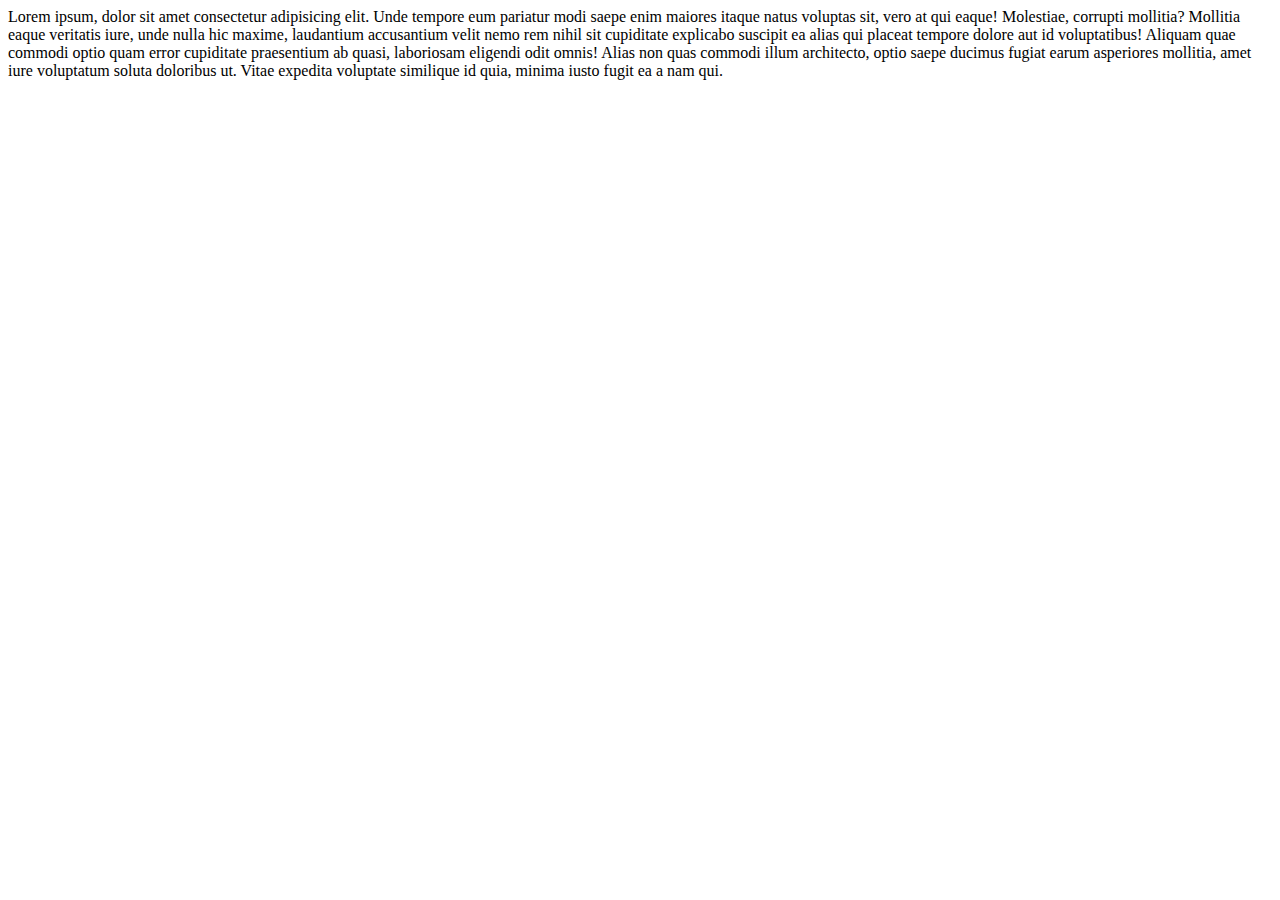
<file: index.html>
<!DOCTYPE html>
<html lang="en">
<head>
    <meta charset="UTF-8">
    <meta name="viewport" content="width=device-width, initial-scale=1.0">
    <title>Work</title>
    <style>
        input:focus{
            background-color: blue;
        }
        :target{
            border: 2px solid green;
            background-color: yellow;
        }
    </style>
    <link href="https://cdn.jsdelivr.net/npm/bootstrap@5.3.2/dist/css/bootstrap.min.css" rel="stylesheet" integrity="sha384-T3c6CoIi6uLrA9TneNEoa7RxnatzjcDSCmG1MXxSR1GAsXEV/Dwwykc2MPK8M2HN" crossorigin="anonymous">
    <script src="https://cdn.jsdelivr.net/npm/bootstrap@5.3.2/dist/js/bootstrap.bundle.min.js" integrity="sha384-C6RzsynM9kWDrMNeT87bh95OGNyZPhcTNXj1NW7RuBCsyN/o0jlpcV8Qyq46cDfL" crossorigin="anonymous"></script>
</head>
<body>
   <div class="container-fluid">
    Lorem ipsum, dolor sit amet consectetur adipisicing elit. Unde tempore eum pariatur modi saepe enim maiores itaque natus voluptas sit, vero at qui eaque! Molestiae, corrupti mollitia? Mollitia eaque veritatis iure, unde nulla hic maxime, laudantium accusantium velit nemo rem nihil sit cupiditate explicabo suscipit ea alias qui placeat tempore dolore aut id voluptatibus! Aliquam quae commodi optio quam error cupiditate praesentium ab quasi, laboriosam eligendi odit omnis! Alias non quas commodi illum architecto, optio saepe ducimus fugiat earum asperiores mollitia, amet iure voluptatum soluta doloribus ut. Vitae expedita voluptate similique id quia, minima iusto fugit ea a nam qui.
   </div>
    

</body>
</html>
</file>
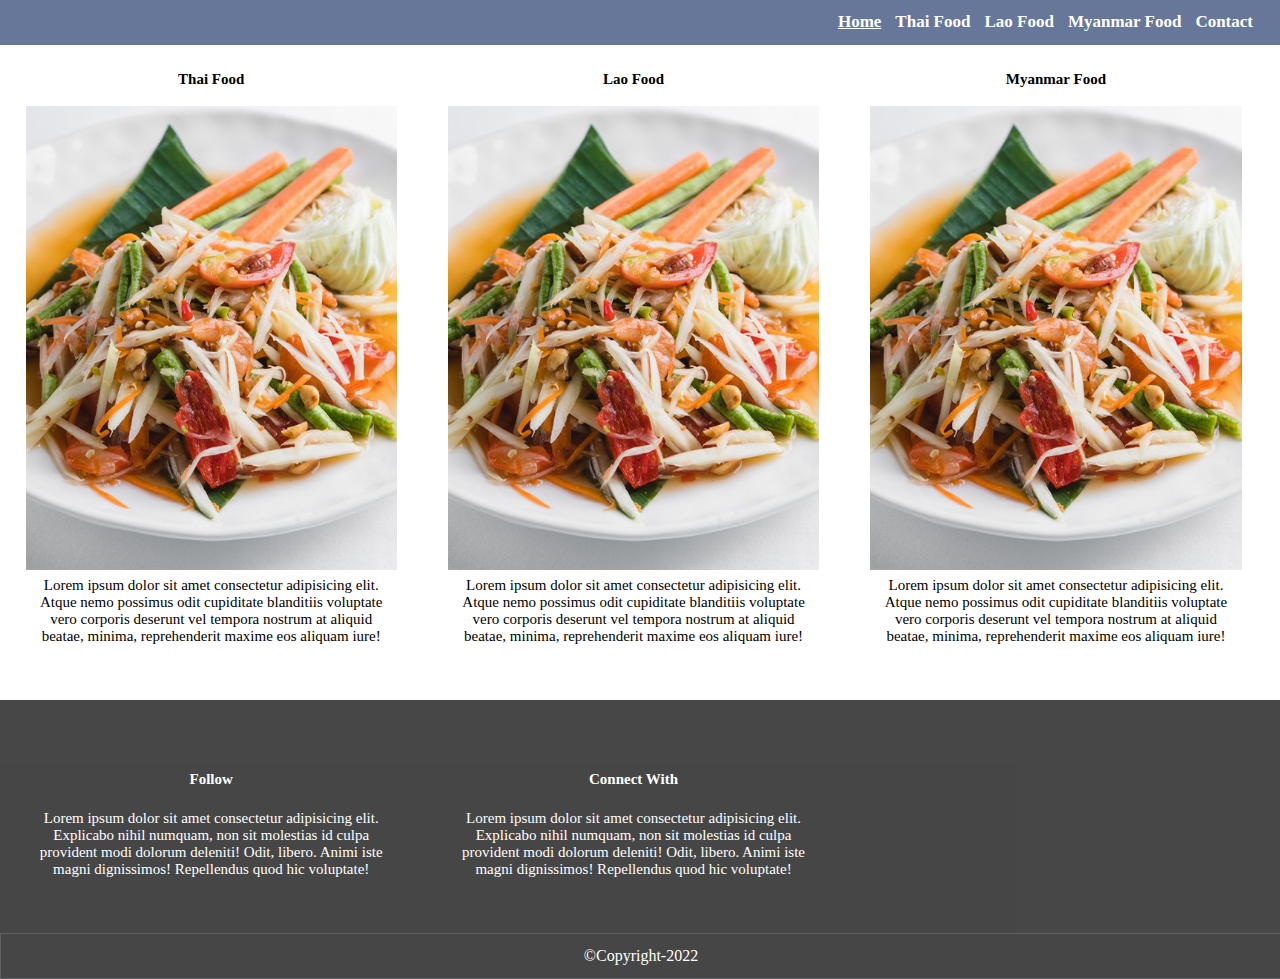
<file: 04_food_student.html>
<!DOCTYPE html>
<html lang="en">
<head>
    <meta charset="UTF-8">
    <meta http-equiv="X-UA-Compatible" content="IE=edge">
    <meta name="viewport" content="width=device-width, initial-scale=1.0">
    <title>Food Website</title>
    <link rel="stylesheet" href="04_style_student.css">
</head>
<body>
    <header>
        <nav>
            <ul>
                <li><a href="#" class="active">Home</a></li>
                <li><a href="#">Thai Food</a></li>
                <li><a href="#">Lao Food</a></li>
                <li><a href="#">Myanmar Food</a></li>
                <li><a href="#">Contact</a></li>
            </ul>
        </nav>
    </header>
    <div class="doc"></div>
    <section>
        <h1>Thai Food</h1>
        <img src="04_Som_Tum.jpg">
        <p>Lorem ipsum dolor sit amet consectetur adipisicing elit. Atque nemo possimus odit cupiditate blanditiis voluptate vero corporis deserunt vel tempora nostrum at aliquid beatae, minima, reprehenderit maxime eos aliquam iure!</p>
    </section>
    <section>
        <h1>Lao Food</h1>
        <img src="04_Som_Tum.jpg">
        <p>Lorem ipsum dolor sit amet consectetur adipisicing elit. Atque nemo possimus odit cupiditate blanditiis voluptate vero corporis deserunt vel tempora nostrum at aliquid beatae, minima, reprehenderit maxime eos aliquam iure!</p>
    </section>
    <section>
        <h1>Myanmar Food</h1>
        <img src="04_Som_Tum.jpg">
        <p>Lorem ipsum dolor sit amet consectetur adipisicing elit. Atque nemo possimus odit cupiditate blanditiis voluptate vero corporis deserunt vel tempora nostrum at aliquid beatae, minima, reprehenderit maxime eos aliquam iure!</p>
    </section>
    <div class="clear"></div>
    <footer>
        <section>
            <h1><b>Follow</b></h1>
            <p>Lorem ipsum dolor sit amet consectetur adipisicing elit. Explicabo nihil numquam, non sit molestias id culpa provident modi dolorum deleniti! Odit, libero. Animi iste magni dignissimos! Repellendus quod hic voluptate!</p>            
        </section>
        <section>
            <h1><b>Connect With</b></h1>
            <p>Lorem ipsum dolor sit amet consectetur adipisicing elit. Explicabo nihil numquam, non sit molestias id culpa provident modi dolorum deleniti! Odit, libero. Animi iste magni dignissimos! Repellendus quod hic voluptate!</p>            
        </section>
    </footer>
    <footer class="second">
        <p>&copy;Copyright-2022</p>
    </footer>
</body>
</html>
</file>
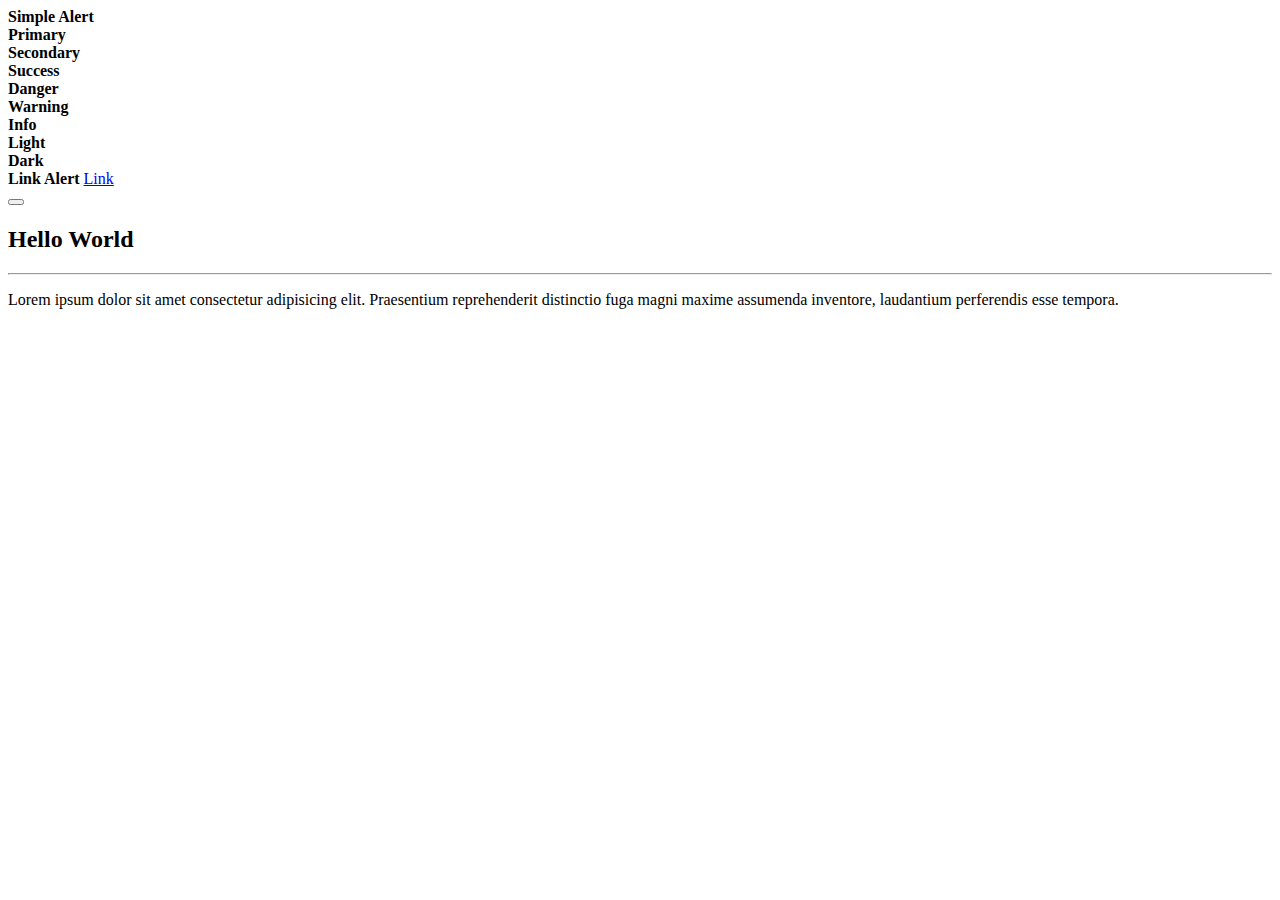
<file: 13.Alert.html>
<!DOCTYPE html>
<html lang="en">
<head>
    <meta charset="UTF-8">
    <meta name="viewport" content="width=device-width, initial-scale=1.0">
    <title>Alert</title>
    <link href="https://cdn.jsdelivr.net/npm/bootstrap@5.1.0/dist/css/bootstrap.min.css" rel="stylesheet" integrity="sha384-KyZXEAg3QhqLMpG8r+8fhAXLRk2vvoC2f3B09zVXn8CA5QIVfZOJ3BCsw2P0p/We" crossorigin="anonymous">
    <script src="https://cdn.jsdelivr.net/npm/bootstrap@5.1.0/dist/js/bootstrap.bundle.min.js" integrity="sha384-U1DAWAznBHeqEIlVSCgzq+c9gqGAJn5c/t99JyeKa9xxaYpSvHU5awsuZVVFIhvj" crossorigin="anonymous"></script>
</head>
<body>
    <div class="container">
        <!-- การสร้าง Alert -->
        <div class="alert">
            <strong>Simple Alert</strong>
        </div>

        <!-- กำหนดสีของ Alert -->
        <div class="alert alert-primary">
            <strong>Primary</strong>
        </div>
        <div class="alert alert-secondary">
            <strong>Secondary</strong>
        </div>
        <div class="alert alert-success">
            <strong>Success</strong>
        </div>
        <div class="alert alert-danger">
            <strong>Danger</strong>
        </div>
        <div class="alert alert-warning">
            <strong>Warning</strong>
        </div>
        <div class="alert alert-info">
            <strong>Info</strong>
        </div>
        <div class="alert alert-light">
            <strong>Light</strong>
        </div>
        <div class="alert alert-dark">
            <strong>Dark</strong>
        </div>

        <!-- Link Alert -->
        <div class="alert-success">
            <strong>Link Alert</strong>
            <a href="#" class="alert-link">Link</a>
        </div>

        <!-- การปิด Alert -->
        <div class="alert alert-success alert-dismissible">  
            <button class="btn-close" data-bs-dismiss="alert"></button>          
            <h2 class="alert-heading">Hello World</h2>
            <hr>
            <p>Lorem ipsum dolor sit amet consectetur adipisicing elit. Praesentium reprehenderit distinctio fuga magni maxime assumenda inventore, laudantium perferendis esse tempora.</p>
        </div>
    </div>
</body>
</html>
</file>
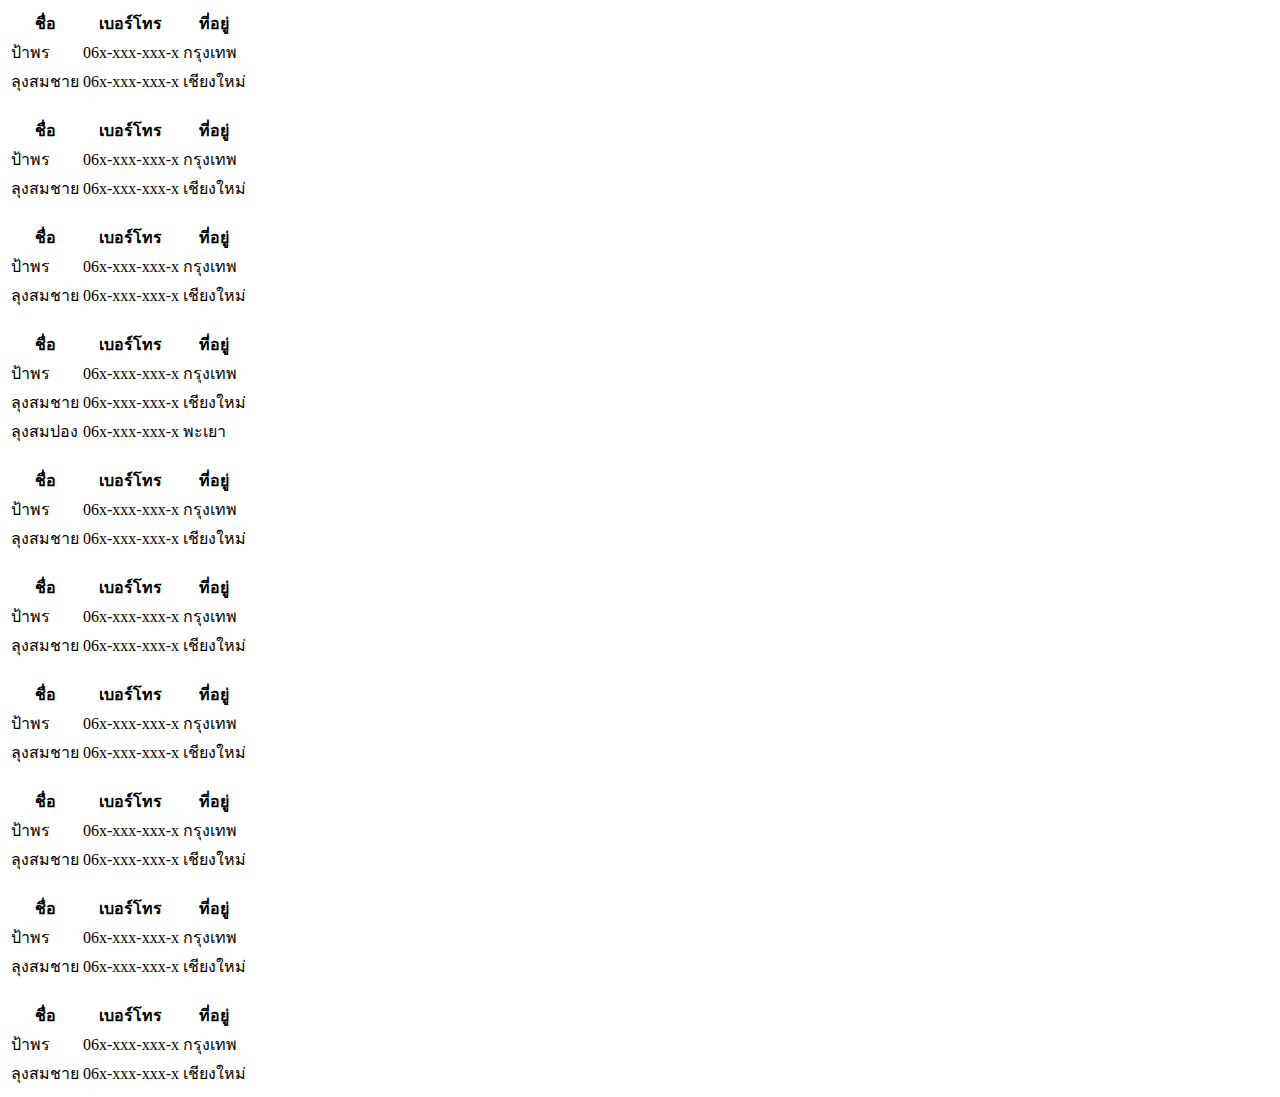
<file: 15.Table.html>
<!DOCTYPE html>
<html lang="en">
<head>
    <meta charset="UTF-8">
    <meta name="viewport" content="width=device-width, initial-scale=1.0">
    <title>Table</title>
    <link href="https://cdn.jsdelivr.net/npm/bootstrap@5.1.0/dist/css/bootstrap.min.css" rel="stylesheet" integrity="sha384-KyZXEAg3QhqLMpG8r+8fhAXLRk2vvoC2f3B09zVXn8CA5QIVfZOJ3BCsw2P0p/We" crossorigin="anonymous">
    <script src="https://cdn.jsdelivr.net/npm/bootstrap@5.1.0/dist/js/bootstrap.bundle.min.js" integrity="sha384-U1DAWAznBHeqEIlVSCgzq+c9gqGAJn5c/t99JyeKa9xxaYpSvHU5awsuZVVFIhvj" crossorigin="anonymous"></script>
</head>
<body>
    <div class="container">
        <!-- การสร้างตาราง -->
        <table class="table">
            <thead>
                <tr>
                    <th>ชื่อ</th>
                    <th>เบอร์โทร</th>
                    <th>ที่อยู่</th>
                </tr>
            </thead>
            <tbody>
                <tr>
                    <td>ป้าพร</td>
                    <td>06x-xxx-xxx-x</td>
                    <td>กรุงเทพ</td>
                </tr>
                <tr>
                    <td>ลุงสมชาย</td>
                    <td>06x-xxx-xxx-x</td>
                    <td>เชียงใหม่</td>
                </tr>
            </tbody>
        </table>
        <br>
        <!-- Dark / Light -->
        <table class="table table-dark">
            <thead>
                <tr>
                    <th>ชื่อ</th>
                    <th>เบอร์โทร</th>
                    <th>ที่อยู่</th>
                </tr>
            </thead>
            <tbody>
                <tr>
                    <td>ป้าพร</td>
                    <td>06x-xxx-xxx-x</td>
                    <td>กรุงเทพ</td>
                </tr>
                <tr>
                    <td>ลุงสมชาย</td>
                    <td>06x-xxx-xxx-x</td>
                    <td>เชียงใหม่</td>
                </tr>
            </tbody>
        </table>
        <br>
        <!-- กำหนดหัวตาราง -->
        <table class="table">
            <thead class="table-danger">
                <tr>
                    <th>ชื่อ</th>
                    <th>เบอร์โทร</th>
                    <th>ที่อยู่</th>
                </tr>
            </thead>
            <tbody>
                <tr>
                    <td>ป้าพร</td>
                    <td>06x-xxx-xxx-x</td>
                    <td>กรุงเทพ</td>
                </tr>
                <tr>
                    <td>ลุงสมชาย</td>
                    <td>06x-xxx-xxx-x</td>
                    <td>เชียงใหม่</td>
                </tr>
            </tbody>
        </table>
        <br>
        <!-- Striped  -->
        <table class="table table-striped">
            <thead>
                <tr>
                    <th>ชื่อ</th>
                    <th>เบอร์โทร</th>
                    <th>ที่อยู่</th>
                </tr>
            </thead>
            <tbody>
                <tr>
                    <td>ป้าพร</td>
                    <td>06x-xxx-xxx-x</td>
                    <td>กรุงเทพ</td>
                </tr>
                <tr>
                    <td>ลุงสมชาย</td>
                    <td>06x-xxx-xxx-x</td>
                    <td>เชียงใหม่</td>
                </tr>
                <tr>
                    <td>ลุงสมปอง</td>
                    <td>06x-xxx-xxx-x</td>
                    <td>พะเยา</td>
                </tr>
            </tbody>
        </table>
        <br>
        <!-- Bordered -->
        <table class="table table-bordered">
            <thead>
                <tr>
                    <th>ชื่อ</th>
                    <th>เบอร์โทร</th>
                    <th>ที่อยู่</th>
                </tr>
            </thead>
            <tbody>
                <tr>
                    <td>ป้าพร</td>
                    <td>06x-xxx-xxx-x</td>
                    <td>กรุงเทพ</td>
                </tr>
                <tr>
                    <td>ลุงสมชาย</td>
                    <td>06x-xxx-xxx-x</td>
                    <td>เชียงใหม่</td>
                </tr>
            </tbody>
        </table>
        <br>
        <!-- Borderless -->
        <table class="table table-borderless">
            <thead>
                <tr>
                    <th>ชื่อ</th>
                    <th>เบอร์โทร</th>
                    <th>ที่อยู่</th>
                </tr>
            </thead>
            <tbody>
                <tr>
                    <td>ป้าพร</td>
                    <td>06x-xxx-xxx-x</td>
                    <td>กรุงเทพ</td>
                </tr>
                <tr>
                    <td>ลุงสมชาย</td>
                    <td>06x-xxx-xxx-x</td>
                    <td>เชียงใหม่</td>
                </tr>
            </tbody>
        </table>
        <br>
        <!-- Hover -->
        <table  class="table table-hover">
            <thead>
                <tr>
                    <th>ชื่อ</th>
                    <th>เบอร์โทร</th>
                    <th>ที่อยู่</th>
                </tr>
            </thead>
            <tbody>
                <tr>
                    <td>ป้าพร</td>
                    <td>06x-xxx-xxx-x</td>
                    <td>กรุงเทพ</td>
                </tr>
                <tr>
                    <td>ลุงสมชาย</td>
                    <td>06x-xxx-xxx-x</td>
                    <td>เชียงใหม่</td>
                </tr>
            </tbody>
        </table>
        <br>
        <!-- กำหนดสีของแถว -->
        <table class="table table-bordered">
            <thead>
                <tr>
                    <th>ชื่อ</th>
                    <th>เบอร์โทร</th>
                    <th>ที่อยู่</th>
                </tr>
            </thead>
            <tbody>
                <tr class="table-danger">
                    <td>ป้าพร</td>
                    <td>06x-xxx-xxx-x</td>
                    <td>กรุงเทพ</td>
                </tr>
                <tr class="table-success">
                    <td>ลุงสมชาย</td>
                    <td>06x-xxx-xxx-x</td>
                    <td>เชียงใหม่</td>
                </tr>
            </tbody>
        </table>
        <br>
        <!-- Small Table -->
        <table class="table table-sm table-hover">
            <thead>
                <tr>
                    <th>ชื่อ</th>
                    <th>เบอร์โทร</th>
                    <th>ที่อยู่</th>
                </tr>
            </thead>
            <tbody>
                <tr>
                    <td>ป้าพร</td>
                    <td>06x-xxx-xxx-x</td>
                    <td>กรุงเทพ</td>
                </tr>
                <tr>
                    <td>ลุงสมชาย</td>
                    <td>06x-xxx-xxx-x</td>
                    <td>เชียงใหม่</td>
                </tr>
            </tbody>
        </table>
        <br>
        <!-- Responsive Table  -->
        <div class="table-responsive">
            <table class="table">
                <thead>
                    <tr>
                        <th>ชื่อ</th>
                        <th>เบอร์โทร</th>
                        <th>ที่อยู่</th>
                    </tr>
                </thead>
                <tbody>
                    <tr>
                        <td>ป้าพร</td>
                        <td>06x-xxx-xxx-x</td>
                        <td>กรุงเทพ</td>
                    </tr>
                    <tr>
                        <td>ลุงสมชาย</td>
                        <td>06x-xxx-xxx-x</td>
                        <td>เชียงใหม่</td>
                    </tr>
                </tbody>
            </table>
        </div>
    </div>
</body>
</html>
</file>
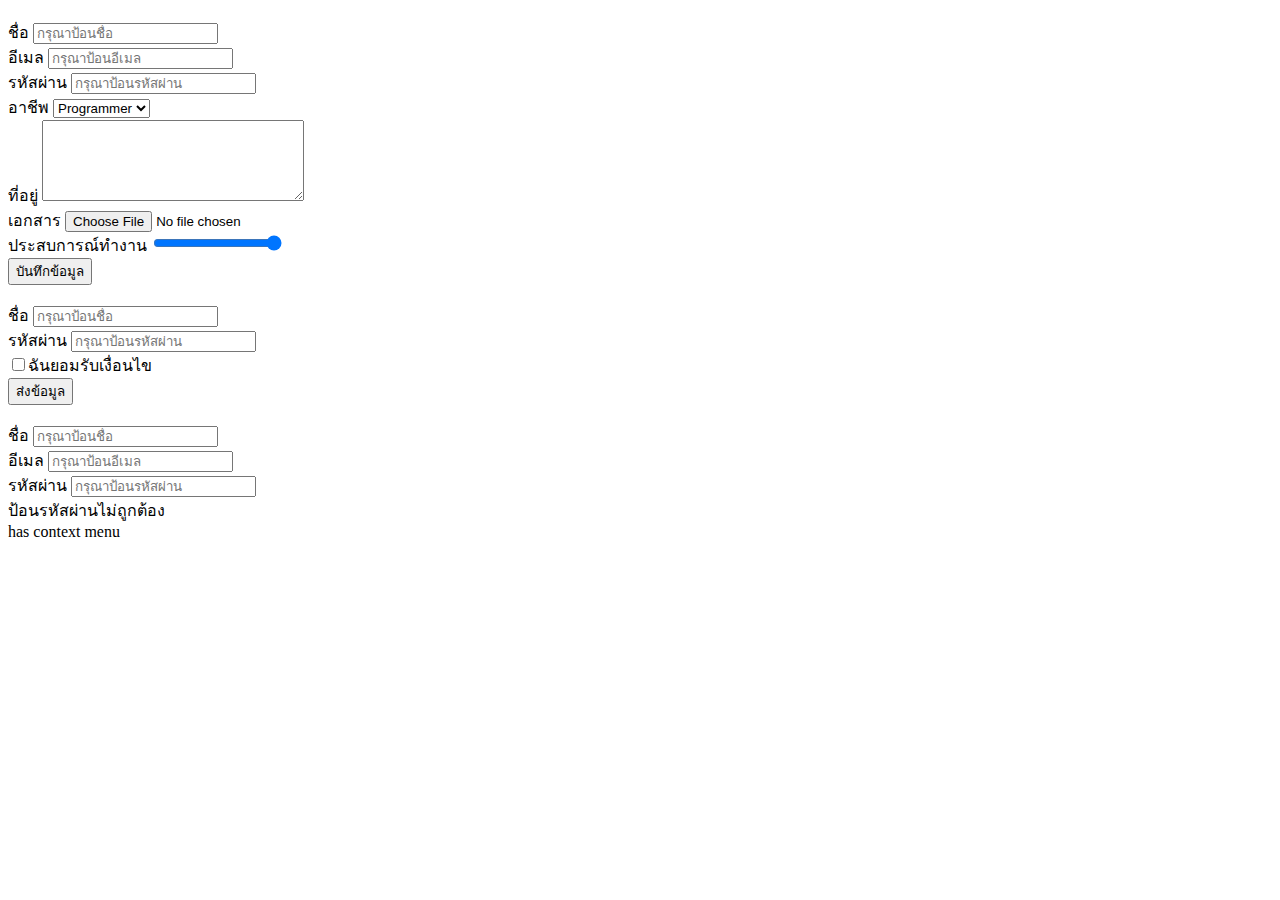
<file: 17.Form.html>
<!DOCTYPE html>
<html lang="en">
<head>
    <meta charset="UTF-8">
    <meta name="viewport" content="width=device-width, initial-scale=1.0">
    <title>Form</title>
    <link href="https://cdn.jsdelivr.net/npm/bootstrap@5.1.0/dist/css/bootstrap.min.css" rel="stylesheet" integrity="sha384-KyZXEAg3QhqLMpG8r+8fhAXLRk2vvoC2f3B09zVXn8CA5QIVfZOJ3BCsw2P0p/We" crossorigin="anonymous">
    <script src="https://cdn.jsdelivr.net/npm/bootstrap@5.1.0/dist/js/bootstrap.bundle.min.js" integrity="sha384-U1DAWAznBHeqEIlVSCgzq+c9gqGAJn5c/t99JyeKa9xxaYpSvHU5awsuZVVFIhvj" crossorigin="anonymous"></script>
</head>
<body>
    <div class="container" style="margin-top: 20px;">
        <form>
            <!-- Text Field -->
            <div class="mb-3">
                <label for="name" class="form-label">ชื่อ</label>
                <input id="name" type="text" placeholder="กรุณาป้อนชื่อ" class="form-control">
            </div>
            <div class="mb-3">
                <label for="email" class="form-label">อีเมล</label>
                <input id="email" type="email" placeholder="กรุณาป้อนอีเมล" class="form-control">
            </div>
            <div class="mb-3">
                <label for="password" class="form-label">รหัสผ่าน</label>
                <input id="password" type="password" placeholder="กรุณาป้อนรหัสผ่าน" class="form-control">
            </div>
            <!-- Select -->
            <div class="mb-3">
                <label for="job" class="form-label">อาชีพ</label>
                <select name="job" class="form-select">
                    <option>Programmer</option>
                    <option>Developer</option>
                    <option>อาจารย์</option>
                    <option>ทนายความ</option>
                </select>
            </div>
            <!-- TextArea -->
            <div class="mb-3">
                <label class="form-label">ที่อยู่</label>
                <textarea class="form-control" cols="30" rows="5"></textarea>
            </div>
            <!-- File -->
            <div class="mb-3">
                <label class="form-label">เอกสาร</label>
                <input type="file" class="form-control">
            </div>
            <!-- Range -->
            <div>
                <label class="mb-3">ประสบการณ์ทำงาน</label>
                <input type="range" min="1"  max="5" value="5" class="form-range">
            </div>
            <input type="submit" name="" id="" value="บันทึกข้อมูล" class="btn btn-success">
        </form>
        <br>
        <!-- Form Check -->
        <form>
            <div class="mb-3">
                <label class="form-label">ชื่อ</label>
                <input type="text" placeholder="กรุณาป้อนชื่อ" class="form-control">
            </div>
            <div>
                <label class="form-label">รหัสผ่าน</label>
                <input type="password" placeholder="กรุณาป้อนรหัสผ่าน" class="form-control">
            </div>
            <div class="form-check">
                <label>
                    <input type="checkbox" name="" class="form-check-input">ฉันยอมรับเงื่อนไข
                </label>
            </div>
            <button class="btn btn-danger">ส่งข้อมูล</button>
        </form>
        <br>
        <!-- Validation -->
        <div class="mb-3">
            <label for="name" class="form-label">ชื่อ</label>
            <input type="text" placeholder="กรุณาป้อนชื่อ" class="form-control is-valid">
        </div>
        <div class="mb-3">
            <label for="email" class="form-label">อีเมล</label>
            <input type="email" placeholder="กรุณาป้อนอีเมล" class="form-control is-invalid">
        </div>
        <div class="mb-3">
            <label for="password" class="form-label">รหัสผ่าน</label>
            <input type="password" placeholder="กรุณาป้อนรหัสผ่าน" class="form-control is-invalid">
            <div class="invalid-feedback">ป้อนรหัสผ่านไม่ถูกต้อง</div>
        </div>
    </div>
</body>
</html>
 
has context menu
</file>
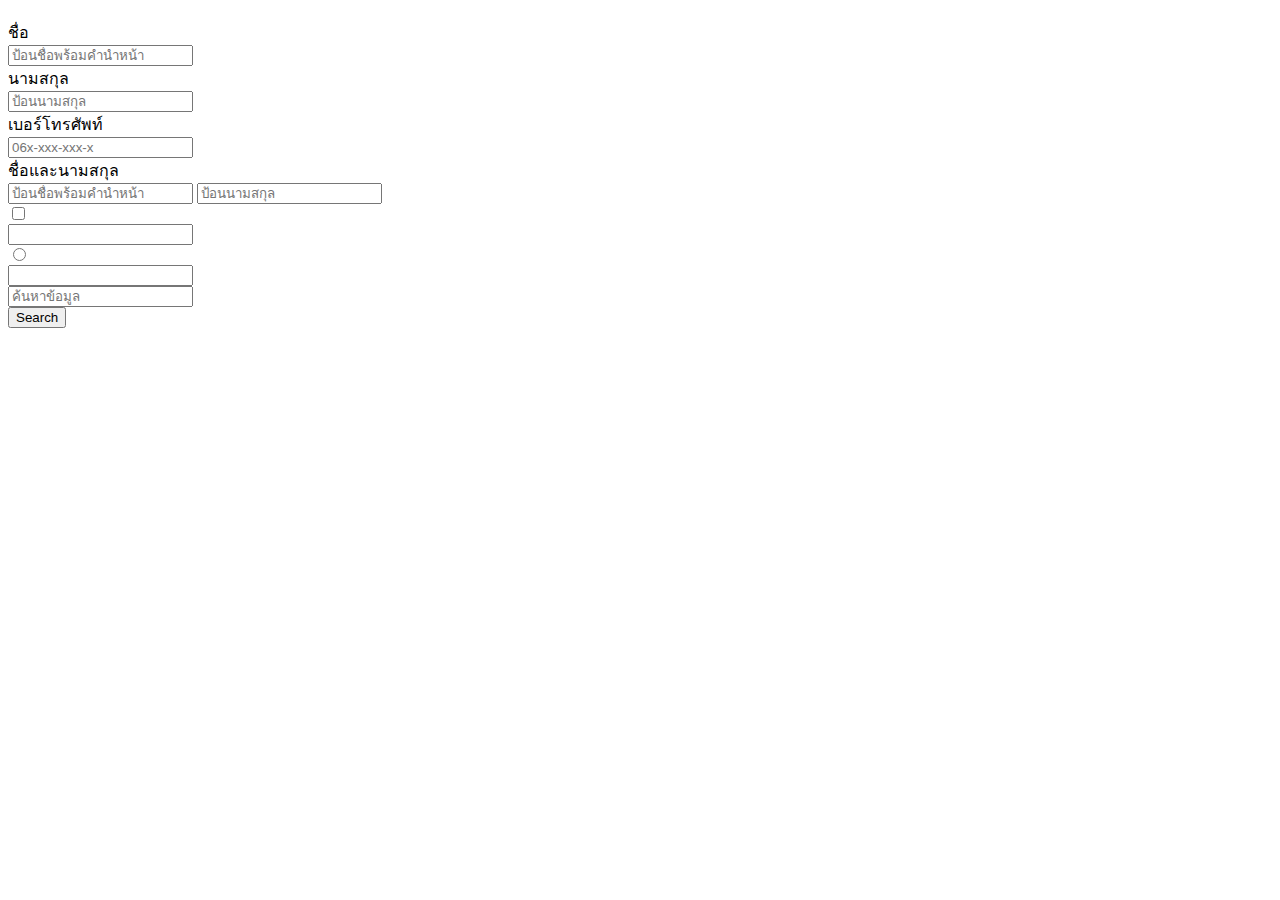
<file: 18.InputGroup.html>
<!DOCTYPE html>
<html lang="en">
<head>
    <meta charset="UTF-8">
    <meta name="viewport" content="width=device-width, initial-scale=1.0">
    <title>Input Group</title>
    <link href="https://cdn.jsdelivr.net/npm/bootstrap@5.1.0/dist/css/bootstrap.min.css" rel="stylesheet" integrity="sha384-KyZXEAg3QhqLMpG8r+8fhAXLRk2vvoC2f3B09zVXn8CA5QIVfZOJ3BCsw2P0p/We" crossorigin="anonymous">
    <script src="https://cdn.jsdelivr.net/npm/bootstrap@5.1.0/dist/js/bootstrap.bundle.min.js" integrity="sha384-U1DAWAznBHeqEIlVSCgzq+c9gqGAJn5c/t99JyeKa9xxaYpSvHU5awsuZVVFIhvj" crossorigin="anonymous"></script>  
</head>
<body>
    <div class="container" style="margin-top: 20px;">
        
        <!-- Text Field -->
        <div class="input-group mb-3">
            <div class="input-group-prepend"><span class="input-group-text">ชื่อ</span></div>
            <input type="text" placeholder="ป้อนชื่อพร้อมคำนำหน้า" class="form-control">
          
            
        </div>
        <div class="input-group mb-3">
            <div class="input-group-prepend"><span class="input-group-text">นามสกุล</span></div>
            <input type="text" placeholder="ป้อนนามสกุล" class="form-control">
        </div>
        <div class="input-group mb-3">
            <div class="input-group -prepend"><span class="input-group-text">เบอร์โทรศัพท์</span></div>
            <input type="tel" placeholder="06x-xxx-xxx-x" class="form-control">
        </div>
        <!-- Multiple TextField -->
        <div class="input-group mb-3">
            <div class="input-group-prepend">
                <span class="input-group-text">ชื่อและนามสกุล</span>
            </div>
            <input type="text" placeholder="ป้อนชื่อพร้อมคำนำหน้า" class="form-control">
            <input type="text" placeholder="ป้อนนามสกุล" class="form-control">
        </div>
        <!-- Checkbox -->
        <div class="input-group mb-3">
            <div class="input-group-text">
                <input type="checkbox">
            </div>
            <input type="text" class="form-control">
        </div>
        <!-- Radio-->
        <div class="input-group mb-3">
            <div class="input-group-text">
                <input type="radio">
            </div>
            <input type="text" class="form-control">
        </div>
        <!-- Button-->
        <div class="input-group mb-3">
            <input type="text" placeholder="ค้นหาข้อมูล" class="form-control">
            <div class="input-group-prepend">
                <button class="btn btn-success">Search</button>
            </div>
        </div>
    </div>
</body>
</html>
</file>
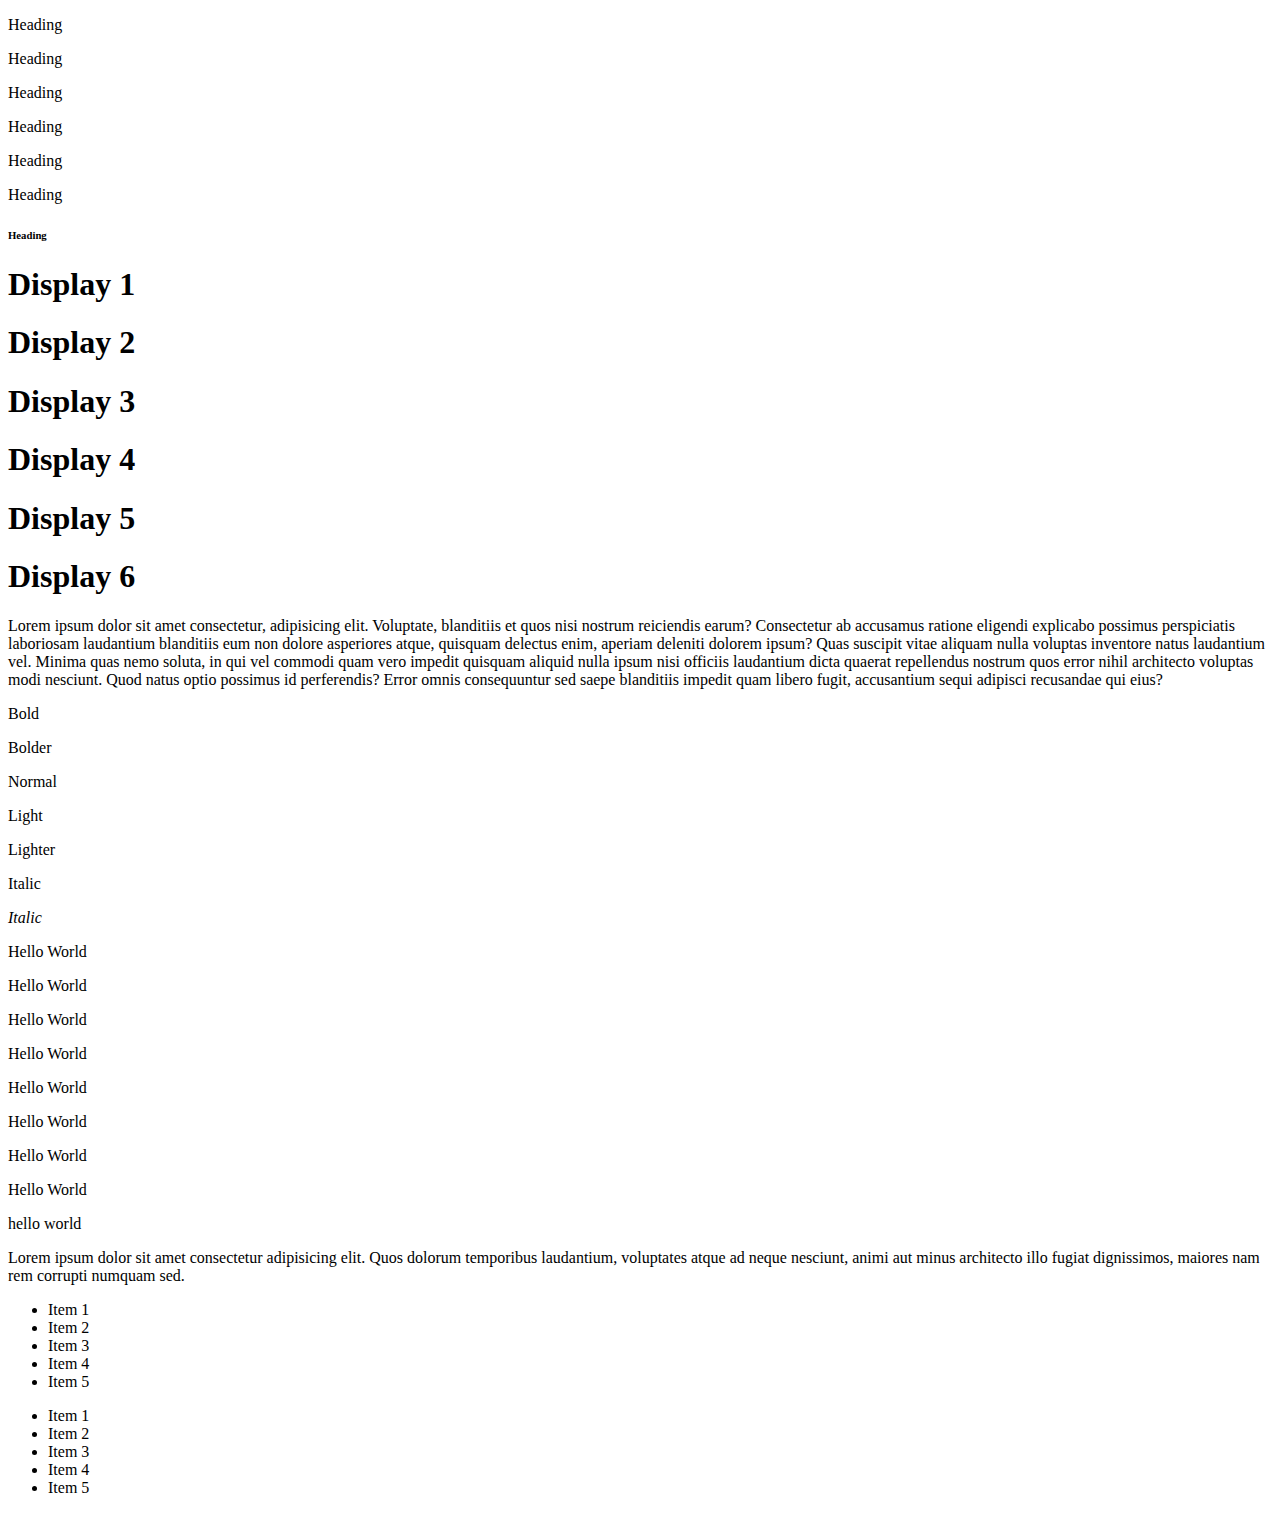
<file: 1_Typography.html>
<!DOCTYPE html>
<html lang="en">
<head>
    <meta charset="UTF-8">
    <meta name="viewport" content="width=device-width, initial-scale=1.0">
    <title>Typography</title>
    <link href="https://cdn.jsdelivr.net/npm/bootstrap@5.1.0/dist/css/bootstrap.min.css" rel="stylesheet" integrity="sha384-KyZXEAg3QhqLMpG8r+8fhAXLRk2vvoC2f3B09zVXn8CA5QIVfZOJ3BCsw2P0p/We" crossorigin="anonymous">
    <script src="https://cdn.jsdelivr.net/npm/bootstrap@5.1.0/dist/js/bootstrap.bundle.min.js" integrity="sha384-U1DAWAznBHeqEIlVSCgzq+c9gqGAJn5c/t99JyeKa9xxaYpSvHU5awsuZVVFIhvj" crossorigin="anonymous"></script>
</head>
<body>
    <div class="container">
        <!-- ทำให้ p เป็น h1-h6 -->
        <p class="h1">Heading</p>
        <p class="h2">Heading</p>
        <p class="h3">Heading</p>
        <p class="h4">Heading</p>
        <p class="h5">Heading</p>
        <p class="h6">Heading</p>
        <h6>Heading</h6>

        <!-- Display Heading -->
        <h1 class="display-1">Display 1</h1>
        <h1 class="display-2">Display 2</h1>
        <h1 class="display-3">Display 3</h1>
        <h1 class="display-4">Display 4</h1>
        <h1 class="display-5">Display 5</h1>
        <h1 class="display-6">Display 6</h1>

        <!-- lead -->
       <p class="lead">Lorem ipsum dolor sit amet consectetur, adipisicing elit. Voluptate, blanditiis et quos 
           nisi nostrum reiciendis earum? Consectetur ab accusamus ratione eligendi explicabo possimus 
           perspiciatis laboriosam laudantium blanditiis eum non dolore asperiores atque, quisquam delectus enim, 
           aperiam deleniti dolorem ipsum? Quas suscipit vitae aliquam nulla voluptas inventore natus laudantium vel.
            Minima quas nemo soluta, in qui vel commodi quam vero impedit quisquam aliquid nulla 
            ipsum nisi officiis laudantium dicta quaerat repellendus nostrum quos error nihil architecto 
            voluptas modi nesciunt. Quod natus optio possimus id perferendis? Error omnis consequuntur 
           sed saepe blanditiis impedit quam libero fugit, 
           accusantium sequi adipisci recusandae qui eius?
        </p>

        <!-- กำหนดความหนาของข้อความ -->
        <p class="fw-bold">Bold</p>
        <p class="fw-bolder">Bolder</p>
        <p class="fw-normal">Normal</p>
        <p class="fw-light">Light</p>
        <p class="fw-lighter">Lighter</p>
        <p class="fst-italic">Italic</p>
        <i>Italic</i>

        

         <!-- กำหนดขนาดข้อความ -->
         <p class="fs-1">Hello World</p>
         <p class="fs-2">Hello World</p>
         <p class="fs-3">Hello World</p>
         <p class="fs-4">Hello World</p>
         <p class="fs-5">Hello World</p>
         <p class="fs-6">Hello World</p>


         <!-- กำหนดรูปแบบข้อความ -->
        <p class="text-uppercase">Hello World</p>
        <p class="text-lowercase">Hello World</p>
        <p class="text-capitalize">hello world</p>

        <!-- Blockquote -->
        <p class="blockquote">Lorem ipsum dolor sit amet consectetur adipisicing elit. Quos dolorum temporibus laudantium, voluptates atque ad neque nesciunt, animi aut minus architecto illo fugiat dignissimos, maiores nam rem corrupti numquam sed.</p>
        
        <!-- List -->
        <ul class="list-unstyled">
            <li>Item 1</li>
            <li>Item 2</li>
            <li>Item 3</li>
            <li>Item 4</li>
            <li>Item 5</li>
        </ul>

        <ul class="list-inline">
            <li class="list-inline-item">Item 1</li>
            <li class="list-inline-item">Item 2</li>
            <li class="list-inline-item">Item 3</li>
            <li class="list-inline-item">Item 4</li>
            <li class="list-inline-item">Item 5</li>
        </ul>
    </div>
</body>
</html>
</file>
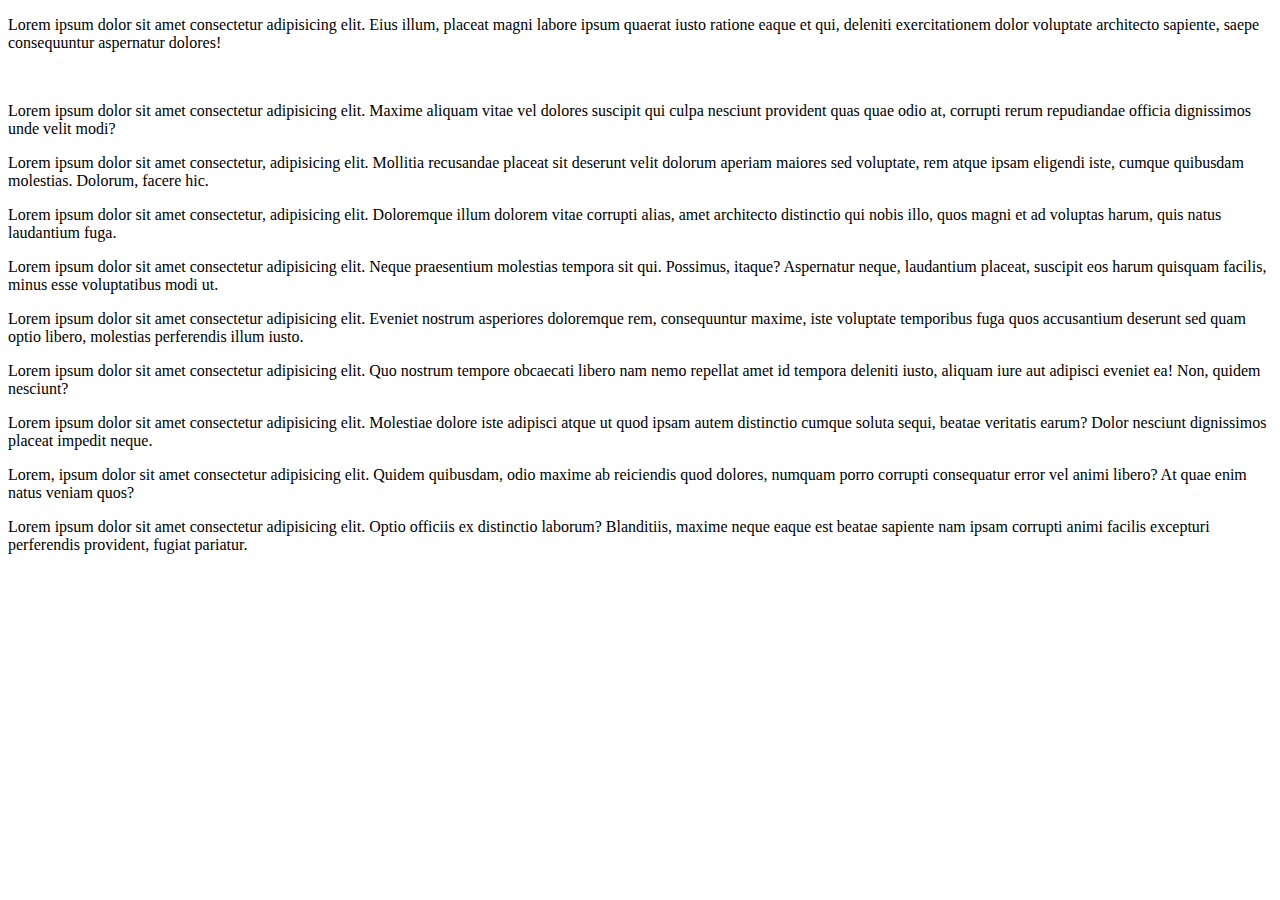
<file: 20.GridSystemBasic.html>
<!DOCTYPE html>
<html lang="en">
<head>
    <meta charset="UTF-8">
    <meta name="viewport" content="width=device-width, initial-scale=1.0">
    <title>Grid System</title>
    <link href="https://cdn.jsdelivr.net/npm/bootstrap@5.1.0/dist/css/bootstrap.min.css" rel="stylesheet" integrity="sha384-KyZXEAg3QhqLMpG8r+8fhAXLRk2vvoC2f3B09zVXn8CA5QIVfZOJ3BCsw2P0p/We" crossorigin="anonymous">
    <script src="https://cdn.jsdelivr.net/npm/bootstrap@5.1.0/dist/js/bootstrap.bundle.min.js" integrity="sha384-U1DAWAznBHeqEIlVSCgzq+c9gqGAJn5c/t99JyeKa9xxaYpSvHU5awsuZVVFIhvj" crossorigin="anonymous"></script>
</head>
<body>
   <div class="container-fluid">
       <!-- 100% -->
        <div class="row">
            <div class="alert alert-success col-sm-12">
                <p>Lorem ipsum dolor sit amet consectetur adipisicing elit. Eius illum, placeat magni labore ipsum quaerat iusto ratione eaque et qui, deleniti exercitationem dolor voluptate architecto sapiente, saepe consequuntur aspernatur dolores!</p>
            </div>
        </div>
       <br>
       <!-- 50% -->
        <div class="row">
            <div class="alert alert-success col-sm-6">
                <p>Lorem ipsum dolor sit amet consectetur adipisicing elit. Maxime aliquam vitae vel dolores suscipit qui culpa nesciunt provident quas quae odio at, corrupti rerum repudiandae officia dignissimos unde velit modi?</p>
            </div>
            <div class="alert alert-success col-sm-6">
               <p>Lorem ipsum dolor sit amet consectetur, adipisicing elit. Mollitia recusandae placeat sit deserunt velit dolorum aperiam maiores sed voluptate, rem atque ipsam eligendi iste, cumque quibusdam molestias. Dolorum, facere hic.</p>
            </div>
        </div>
       <!-- 33.33% -->
        <div class="row">
            <div class="alert alert-success col-sm-4">
                <p>Lorem ipsum dolor sit amet consectetur, adipisicing elit. Doloremque illum dolorem vitae corrupti alias, amet architecto distinctio qui nobis illo, quos magni et ad voluptas harum, quis natus laudantium fuga.</p>
            </div>
            <div class="alert alert-success col-sm-4">
                <p>Lorem ipsum dolor sit amet consectetur adipisicing elit. Neque praesentium molestias tempora sit qui. Possimus, itaque? Aspernatur neque, laudantium placeat, suscipit eos harum quisquam facilis, minus esse voluptatibus modi ut.</p>
            </div>
            <div class="alert alert-success col-sm-4">
                <p>Lorem ipsum dolor sit amet consectetur adipisicing elit. Eveniet nostrum asperiores doloremque rem, consequuntur maxime, iste voluptate temporibus fuga quos accusantium deserunt sed quam optio libero, molestias perferendis illum iusto.</p>  
            </div>
        </div>

        <!-- 25% -->
        <div class="row">
            <div class="alert alert-success col-sm-3">
                <p>Lorem ipsum dolor sit amet consectetur adipisicing elit. Quo nostrum tempore obcaecati libero nam nemo repellat amet id tempora deleniti iusto, aliquam iure aut adipisci eveniet ea! Non, quidem nesciunt?</p>
            </div>
            <div class="alert alert-success col-sm-3">
                <p>Lorem ipsum dolor sit amet consectetur adipisicing elit. Molestiae dolore iste adipisci atque ut quod ipsam autem distinctio cumque soluta sequi, beatae veritatis earum? Dolor nesciunt dignissimos placeat impedit neque.</p>
            </div>
            <div class="alert alert-success col-sm-3">
                <p>Lorem, ipsum dolor sit amet consectetur adipisicing elit. Quidem quibusdam, odio maxime ab reiciendis quod dolores, numquam porro corrupti consequatur error vel animi libero? At quae enim natus veniam quos?</p>
            </div>
            <div class="alert alert-success col-sm-3">
                <p>Lorem ipsum dolor sit amet consectetur adipisicing elit. Optio officiis ex distinctio laborum? Blanditiis, maxime neque eaque est beatae sapiente nam ipsam corrupti animi facilis excepturi perferendis provident, fugiat pariatur.</p>
            </div>

        </div>

   </div>
</body>
</html>
</file>
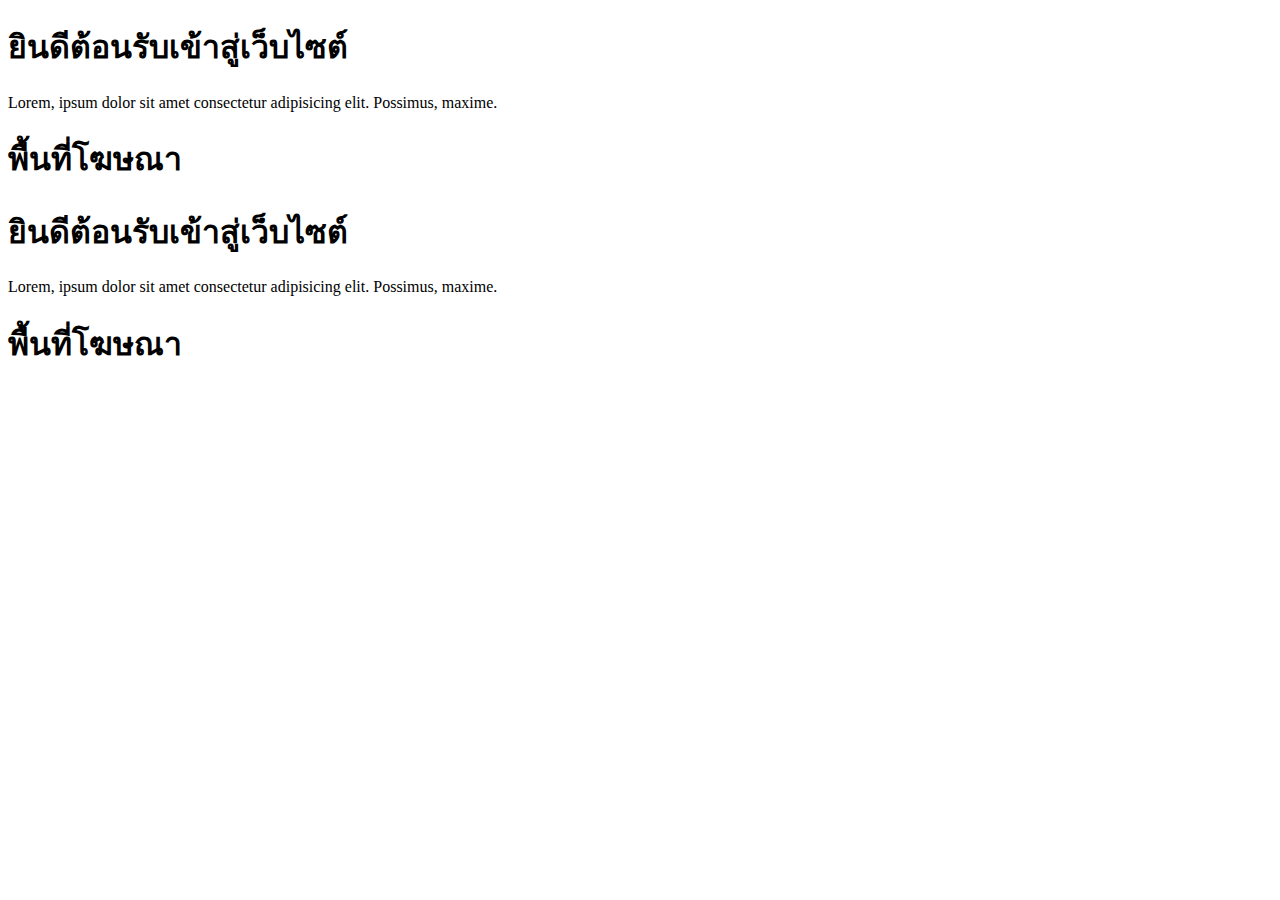
<file: 21.GridSystemAdvance.html>
<!DOCTYPE html>
<html lang="en">
<head>
    <meta charset="UTF-8">
    <meta name="viewport" content="width=device-width, initial-scale=1.0">
    <title>Grid System</title>
    <link href="https://cdn.jsdelivr.net/npm/bootstrap@5.1.0/dist/css/bootstrap.min.css" rel="stylesheet" integrity="sha384-KyZXEAg3QhqLMpG8r+8fhAXLRk2vvoC2f3B09zVXn8CA5QIVfZOJ3BCsw2P0p/We" crossorigin="anonymous">
    <script src="https://cdn.jsdelivr.net/npm/bootstrap@5.1.0/dist/js/bootstrap.bundle.min.js" integrity="sha384-U1DAWAznBHeqEIlVSCgzq+c9gqGAJn5c/t99JyeKa9xxaYpSvHU5awsuZVVFIhvj" crossorigin="anonymous"></script>  
</head>
<body>
   <div class="container">
        <div class="row">
             <div class="alert alert-success col-sm-12 col-md-9 col-lg-6">
                 <h1>ยินดีต้อนรับเข้าสู่เว็บไซต์</h1>
                 <p>Lorem, ipsum dolor sit amet consectetur adipisicing elit. Possimus, maxime.</p>
             </div>
             <div class="alert alert-danger col-sm-12 col-md-3 col-lg-6">
                 <h1>พื้นที่โฆษณา</h1>
             </div>   
        </div>
        <div class="row">
            <div class="alert alert-success col-sm-6 col-md-8 col-lg-9">
                <h1>ยินดีต้อนรับเข้าสู่เว็บไซต์</h1>
                <p>Lorem, ipsum dolor sit amet consectetur adipisicing elit. Possimus, maxime.</p>
            </div>
            <div class="alert alert-danger col-sm-6 col-md-4 col-lg-3">
                <h1>พื้นที่โฆษณา</h1>
            </div>   
       </div>
   </div>
</body>
</html>
</file>
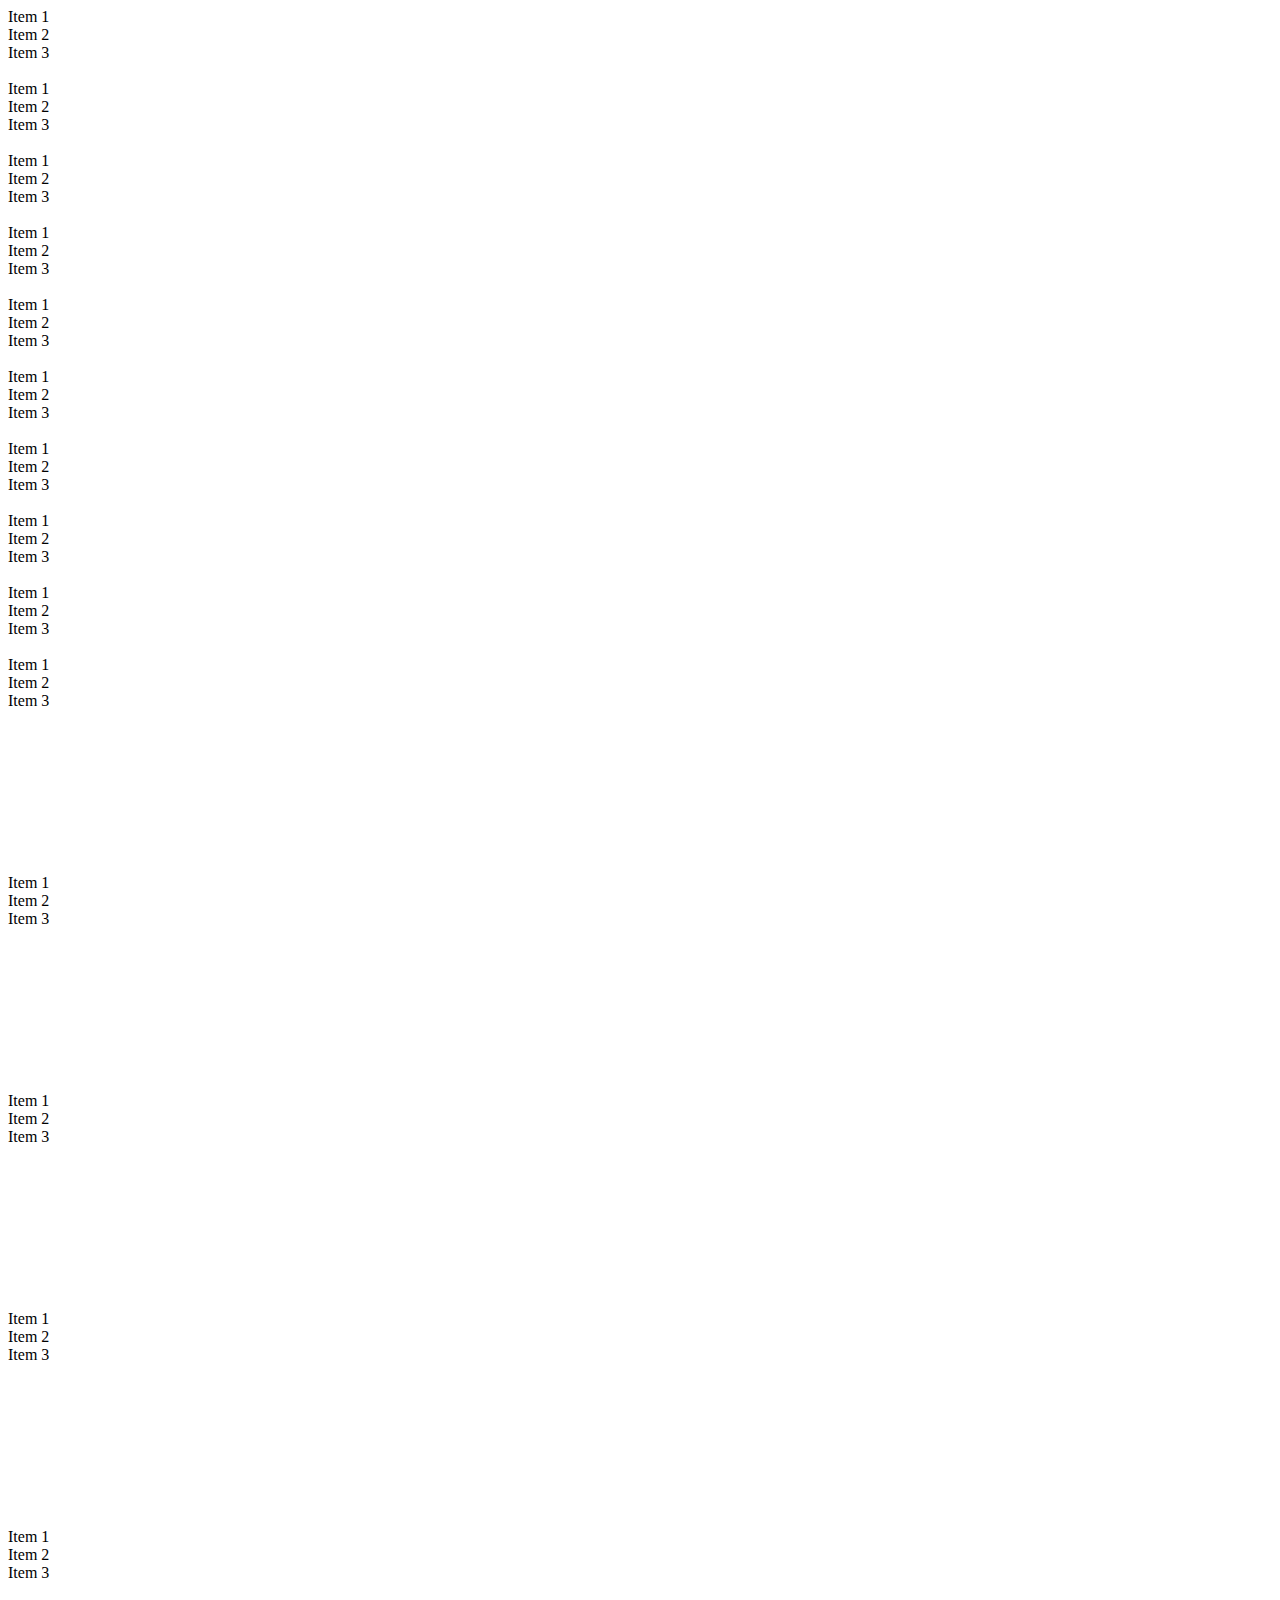
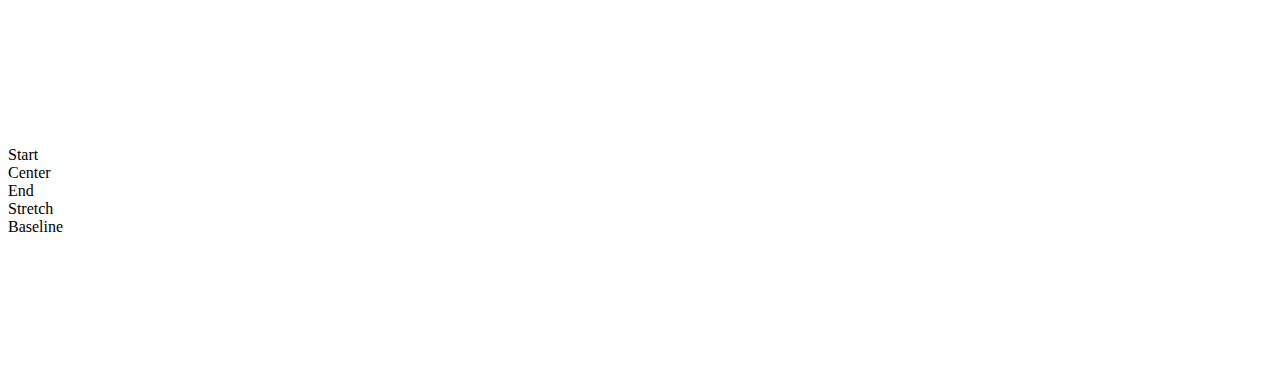
<file: 22.Flexbox.html>
<!DOCTYPE html>
<html lang="en">
<head>
    <meta charset="UTF-8">
    <meta name="viewport" content="width=device-width, initial-scale=1.0">
    <title>Flexbox</title>
    <link href="https://cdn.jsdelivr.net/npm/bootstrap@5.1.0/dist/css/bootstrap.min.css" rel="stylesheet" integrity="sha384-KyZXEAg3QhqLMpG8r+8fhAXLRk2vvoC2f3B09zVXn8CA5QIVfZOJ3BCsw2P0p/We" crossorigin="anonymous">
    <script src="https://cdn.jsdelivr.net/npm/bootstrap@5.1.0/dist/js/bootstrap.bundle.min.js" integrity="sha384-U1DAWAznBHeqEIlVSCgzq+c9gqGAJn5c/t99JyeKa9xxaYpSvHU5awsuZVVFIhvj" crossorigin="anonymous"></script>
</head>
<body>
    <div class="container my-2">
        <!-- การสร้าง FlexBox -->
        <div class="d-flex bg-info">
            <div class="p-4 bg-warning">Item 1</div>
            <div class="p-4 bg-warning">Item 2</div>
            <div class="p-4 bg-warning">Item 3</div>
        </div>
        <br>
        <!-- กำหนดทิศทาง -->
        <div class="d-flex bg-info">
            <div class="p-4 bg-warning">Item 1</div>
            <div class="p-4 bg-warning">Item 2</div>
            <div class="p-4 bg-warning">Item 3</div>
        </div>
        <br>
        <!-- row-reverse -->
        <div class="d-flex flex-row-reverse bg-info">
            <div class="p-4 bg-warning">Item 1</div>
            <div class="p-4 bg-warning">Item 2</div>
            <div class="p-4 bg-warning">Item 3</div>
        </div>
        <br>
        <!-- column reverse -->
        <div class="d-flex flex-column bg-info">
            <div class="p-4 bg-warning">Item 1</div>
            <div class="p-4 bg-warning">Item 2</div>
            <div class="p-4 bg-warning">Item 3</div>
        </div>
        <br>
        <!-- Horizontal Alignment -->
        <div class="d-flex justify-content-start bg-info">
            <div class="p-4 bg-warning">Item 1</div>
            <div class="p-4 bg-warning">Item 2</div>
            <div class="p-4 bg-warning">Item 3</div>
        </div>
        <br>
        <div class="d-flex justify-content-center bg-info">
            <div class="p-4 bg-warning">Item 1</div>
            <div class="p-4 bg-warning">Item 2</div>
            <div class="p-4 bg-warning">Item 3</div>
        </div>
        <br>
        <div class="d-flex justify-content-end bg-info">
            <div class="p-4 bg-warning">Item 1</div>
            <div class="p-4 bg-warning">Item 2</div>
            <div class="p-4 bg-warning">Item 3</div>
        </div>
        <br>
        <div class="d-flex justify-content-around bg-info">
            <div class="p-4 bg-warning">Item 1</div>
            <div class="p-4 bg-warning">Item 2</div>
            <div class="p-4 bg-warning">Item 3</div>
        </div>
        <br>
        <div class="d-flex justify-content-between bg-info">
            <div class="p-4 bg-warning">Item 1</div>
            <div class="p-4 bg-warning">Item 2</div>
            <div class="p-4 bg-warning">Item 3</div>
        </div>
        <br>

        <!-- Vertical Alignment -->
        <div class="d-flex align-items-start bg-info" style="height: 200px;">
            <div class="p-4 bg-success text-white">Item 1</div>
            <div class="p-4 bg-success text-white">Item 2</div>
            <div class="p-4 bg-success text-white">Item 3</div>
        </div>
        <br>
        <div class="d-flex align-items-center bg-info" style="height: 200px;">
            <div class="p-4 bg-success text-white">Item 1</div>
            <div class="p-4 bg-success text-white">Item 2</div>
            <div class="p-4 bg-success text-white">Item 3</div>
        </div>
        <br>
        <div class="d-flex align-items-end bg-info" style="height: 200px;">
            <div class="p-4 bg-success text-white">Item 1</div>
            <div class="p-4 bg-success text-white">Item 2</div>
            <div class="p-4 bg-success text-white">Item 3</div>
        </div>
        <br>
        <div class="d-flex align-items-stretch bg-info" style="height: 200px;">
            <div class="p-4 bg-success text-white">Item 1</div>
            <div class="p-4 bg-success text-white">Item 2</div>
            <div class="p-4 bg-success text-white">Item 3</div>
        </div>
        <br>
        <div class="d-flex align-items-baseline bg-info" style="height: 200px;">
            <div class="p-4 bg-success text-white">Item 1</div>
            <div class="p-4 bg-success text-white">Item 2</div>
            <div class="p-4 bg-success text-white">Item 3</div>
        </div>
        <br>

        <!-- Align Self Item -->
        <div class="d-flex align-items-start bg-info" style="height: 200px;">
            <div class="p-4 bg-success text-white align-self-lg-start">Start</div>
            <div class="p-4 bg-success text-white align-self-lg-center">Center</div>
            <div class="p-4 bg-success text-white align-self-lg-end">End</div>
            <div class="p-4 bg-success text-white align-self-lg-stretch">Stretch</div>
            <div class="p-4 bg-success text-white align-self-lg-baseline">Baseline</div>

        </div>
        <br>
        
    </div>
</body>
</html>
</file>
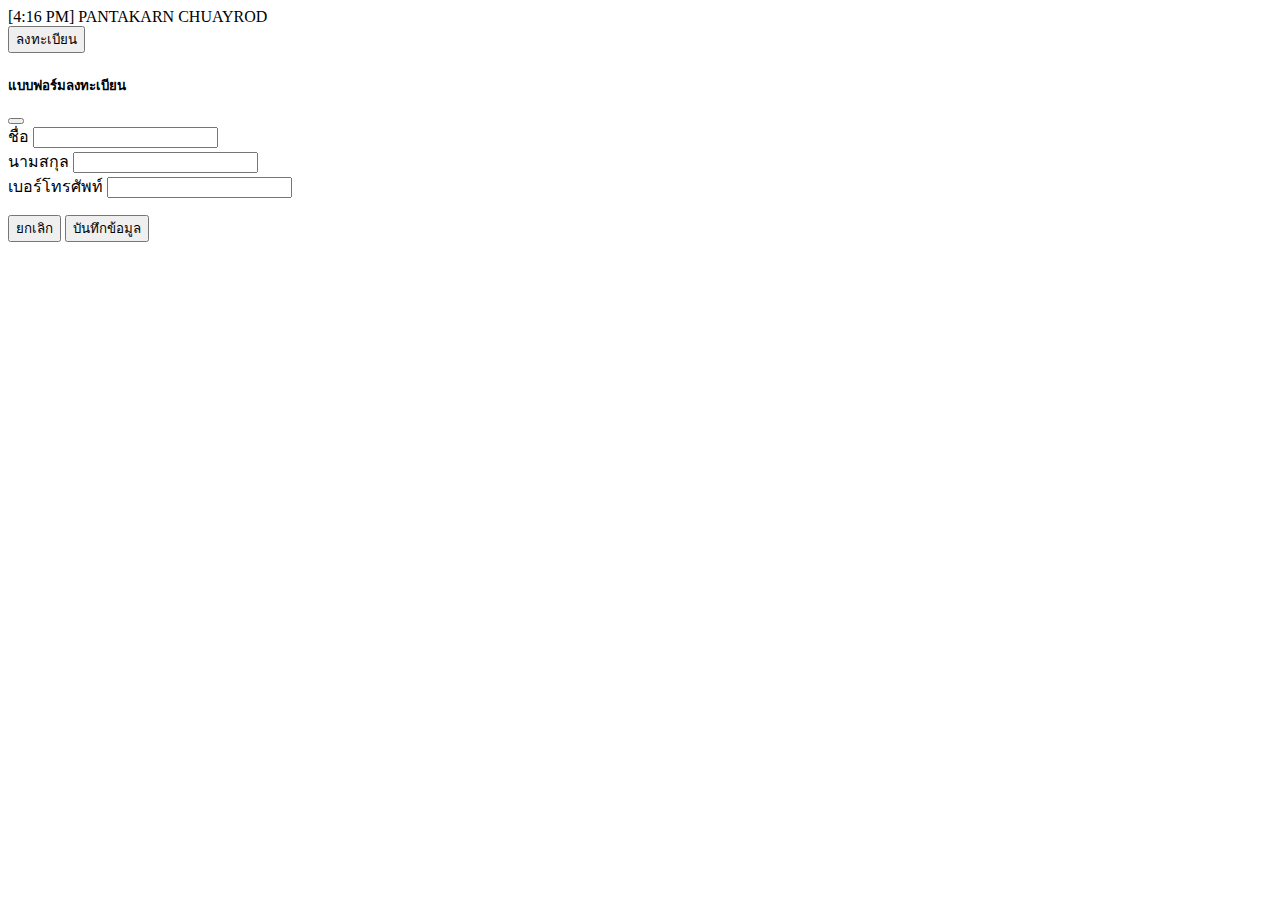
<file: 23.Modal.html>
[4:16 PM] PANTAKARN CHUAYROD
<!DOCTYPE html>
<html lang="en">
<head>
    <meta charset="UTF-8">
    <meta name="viewport" content="width=device-width, initial-scale=1.0">
    <title>Modal</title>
    <!--<link rel="stylesheet" href="css/bootstrap.min.css">
    <script src="js/bootstrap.js"></script>  
    <script src="js/bootstrap.bundle.js"></script>-->
    <link href="https://cdn.jsdelivr.net/npm/bootstrap@5.1.0/dist/css/bootstrap.min.css" rel="stylesheet" integrity="sha384-KyZXEAg3QhqLMpG8r+8fhAXLRk2vvoC2f3B09zVXn8CA5QIVfZOJ3BCsw2P0p/We" crossorigin="anonymous">
    <script src="https://cdn.jsdelivr.net/npm/bootstrap@5.1.0/dist/js/bootstrap.bundle.min.js" integrity="sha384-U1DAWAznBHeqEIlVSCgzq+c9gqGAJn5c/t99JyeKa9xxaYpSvHU5awsuZVVFIhvj" crossorigin="anonymous"></script>  
</head>
<body>
    <div class="container my-4">
        <!-- JavaScript Widget -->
        <!-- Modal -->
        <button class = "btn btn-primary" data-bs-target = "#showForm"
            data-bs-toggle = "modal">ลงทะเบียน</button>
        <div class = "modal fade" id = "showForm">
            <div class = "modal-dialog">
                <div class = "modal-content">
                    <div class = "modal-header">
                        <h5 class = "modal-title">แบบฟอร์มลงทะเบียน</h5>
                        <button class = "btn-close" data-bs-dissmiss = "modal"></button>
                    </div>
                    <div class = "modal-body">
                        <form>
                            <div class = "form-group">
                                <label>ชื่อ</label>
                                <input type="text" class = "form-control">
                            </div>
                            <div class = "form-group">
                                <label>นามสกุล</label>
                                <input type="text" class = "form-control">
                            </div>
                            <div class = "form-group">
                                <label>เบอร์โทรศัพท์</label>
                                <input type="text" class = "form-control">
                            </div>
                        </form>
                    </div>
                    <div class = "modal-footer">
                        <button class = "btn btn-secondary" data-bs-dissmiss="modal">ยกเลิก</button>
                        <button class = "btn btn-success">บันทึกข้อมูล</button>
                    </div>
                </div>
            </div>
        </div>
    </div>
</body>
</html>
</file>
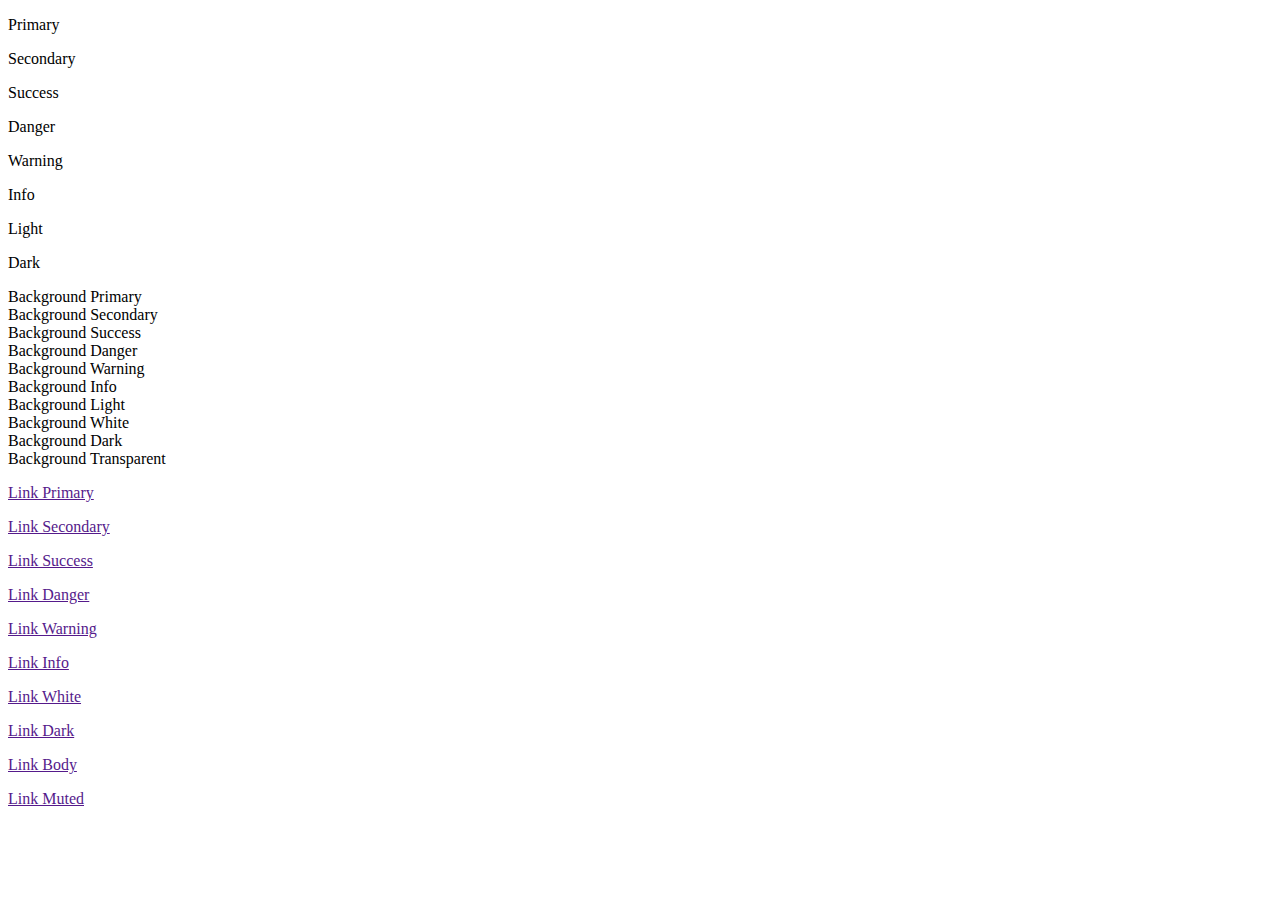
<file: 2_Color-Background.html>
<!DOCTYPE html>
<html lang="en">
<head>
    <meta charset="UTF-8">
    <meta name="viewport" content="width=device-width, initial-scale=1.0">
    <title>Color & Background</title>
    <link href="https://cdn.jsdelivr.net/npm/bootstrap@5.1.0/dist/css/bootstrap.min.css" rel="stylesheet" integrity="sha384-KyZXEAg3QhqLMpG8r+8fhAXLRk2vvoC2f3B09zVXn8CA5QIVfZOJ3BCsw2P0p/We" crossorigin="anonymous">
    <script src="https://cdn.jsdelivr.net/npm/bootstrap@5.1.0/dist/js/bootstrap.bundle.min.js" integrity="sha384-U1DAWAznBHeqEIlVSCgzq+c9gqGAJn5c/t99JyeKa9xxaYpSvHU5awsuZVVFIhvj" crossorigin="anonymous"></script>
</head>
<body>
    <div class="container">
        <!-- สีข้อความ -->
        <p class="text-primary">Primary</p>
        <p class="text-secondary">Secondary</p>
        <p class="text-success">Success</p>
        <p class="text-danger">Danger</p>
        <p class="text-warning">Warning</p>
        <p class="text-info">Info</p>
        <p class="text-light bg-dark">Light</p>
        <p class="text-dr bg-danger">Dark</p>

        <!-- พื้นหลัง -->
        <div class="bg-primary">Background Primary</div>
        <div class="bg-secondary">Background Secondary</div>
        <div class="bg-success">Background Success</div>
        <div class="bg-danger">Background Danger</div>
        <div class="bg-warning">Background Warning</div>
        <div class="bg-info">Background Info</div>
        <div class="bg-light">Background Light</div>
        <div class="bg-white">Background White</div>
        <div class="bg-dark text-white">Background Dark</div>
        <div class="bg-transparent">Background Transparent</div>

        <!-- กำหนดสีให้ link -->
        <p><a href="" class="text-primary">Link Primary</a></p>
        <p><a href="" class="text-secondary">Link Secondary</a></p>
        <p><a href="" class="text-success">Link Success</a></p>
        <p><a href="" class="text-danger bg-dark">Link Danger</a></p>
        <p><a href="" class="text-warning">Link Warning</a></p>
        <p><a href="" class="text-info">Link Info</a></p>
        <p><a href="" class="text-white bg-dark">Link White</a></p>
        <p><a href="" class="text-dark">Link Dark</a></p>
        <p><a href="" class="text-body">Link Body</a></p>
        <p><a href="" class="text-muted">Link Muted</a></p>
    </div>
</body>
</html>
</file>
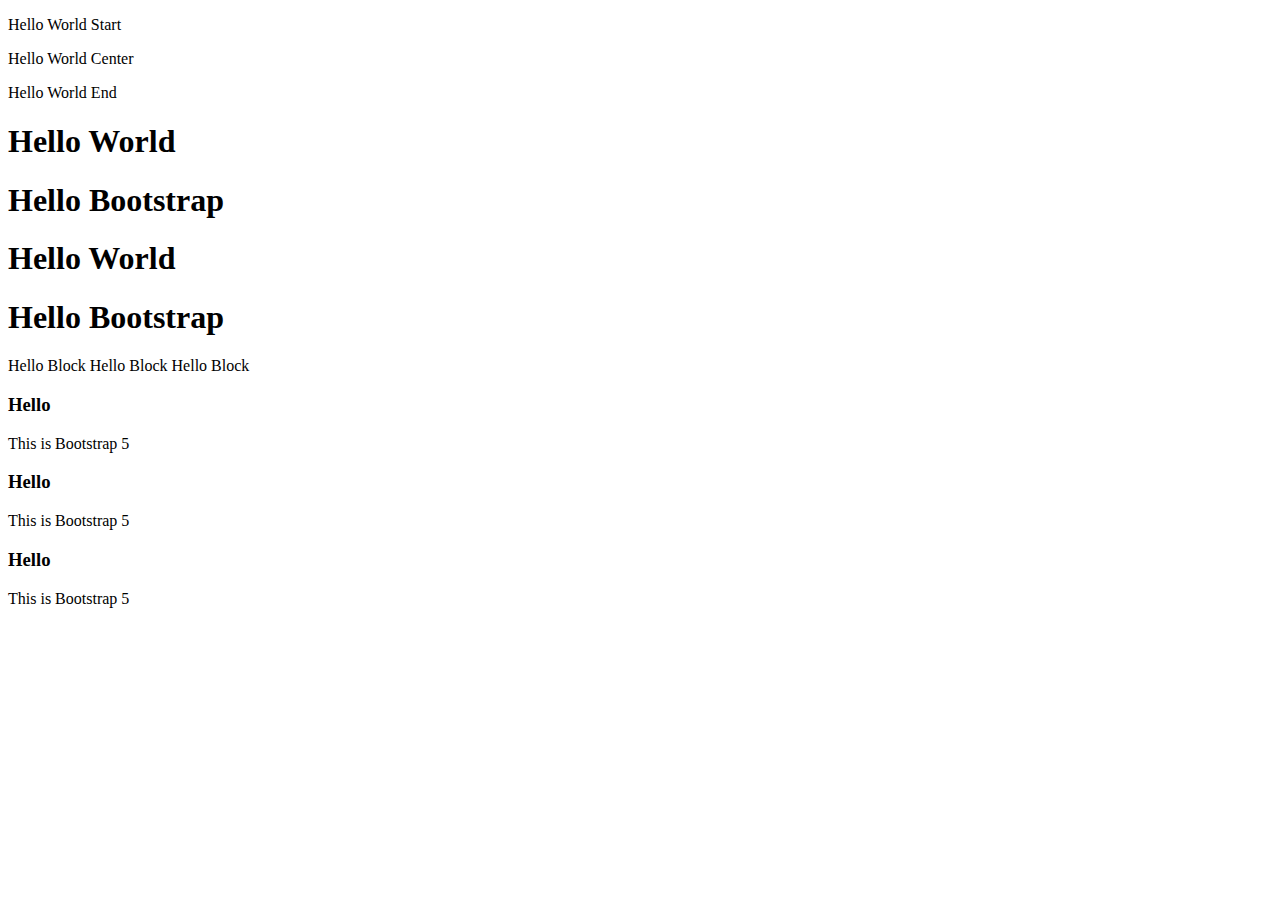
<file: 3_TextAlignment-Display.html>
<!DOCTYPE html>
<html lang="en">
<head>
    <meta charset="UTF-8">
    <meta name="viewport" content="width=device-width, initial-scale=1.0">
    <title>Alignment</title>
    <link href="https://cdn.jsdelivr.net/npm/bootstrap@5.1.0/dist/css/bootstrap.min.css" rel="stylesheet" integrity="sha384-KyZXEAg3QhqLMpG8r+8fhAXLRk2vvoC2f3B09zVXn8CA5QIVfZOJ3BCsw2P0p/We" crossorigin="anonymous">
    <script src="https://cdn.jsdelivr.net/npm/bootstrap@5.1.0/dist/js/bootstrap.bundle.min.js" integrity="sha384-U1DAWAznBHeqEIlVSCgzq+c9gqGAJn5c/t99JyeKa9xxaYpSvHU5awsuZVVFIhvj" crossorigin="anonymous"></script>
</head>
<body>
    <div class="container">
        <!-- กำหนดตำแหน่ง (แนวนอน) -->
        <p class="text-start">Hello World Start</p>
        <p class="text-center">Hello World Center</p>
        <p class="text-end">Hello World End</p>
       
         <!-- Block to Inline -->
         <h1 class="bg-success d-inline">Hello World</h1>
         <h1 class="bg-success d-inline">Hello Bootstrap</h1>
         <h1 class="bg-info">Hello World</h1>
         <h1 class="bg-info">Hello Bootstrap</h1>
 
          <!-- Inline to Block -->
         <span class="bg-warning d-block">Hello Block</span>
         <span class="bg-info">Hello Block</span>
         <span class="bg-secondary">Hello Block</span>
 
          <!-- Inline-Block -->
         <div class="bg-success d-inline-block">
             <h3>Hello</h3>
             This is Bootstrap 5
         </div>

         <div class="bg-success d-inline-block">
            <h3 class="bg-warning">Hello</h3>
            This is Bootstrap 5
        </div>

        <div class="bg-info">
            <h3>Hello</h3>
            This is Bootstrap 5
        </div>
    </div>
</body>
</html>
</file>
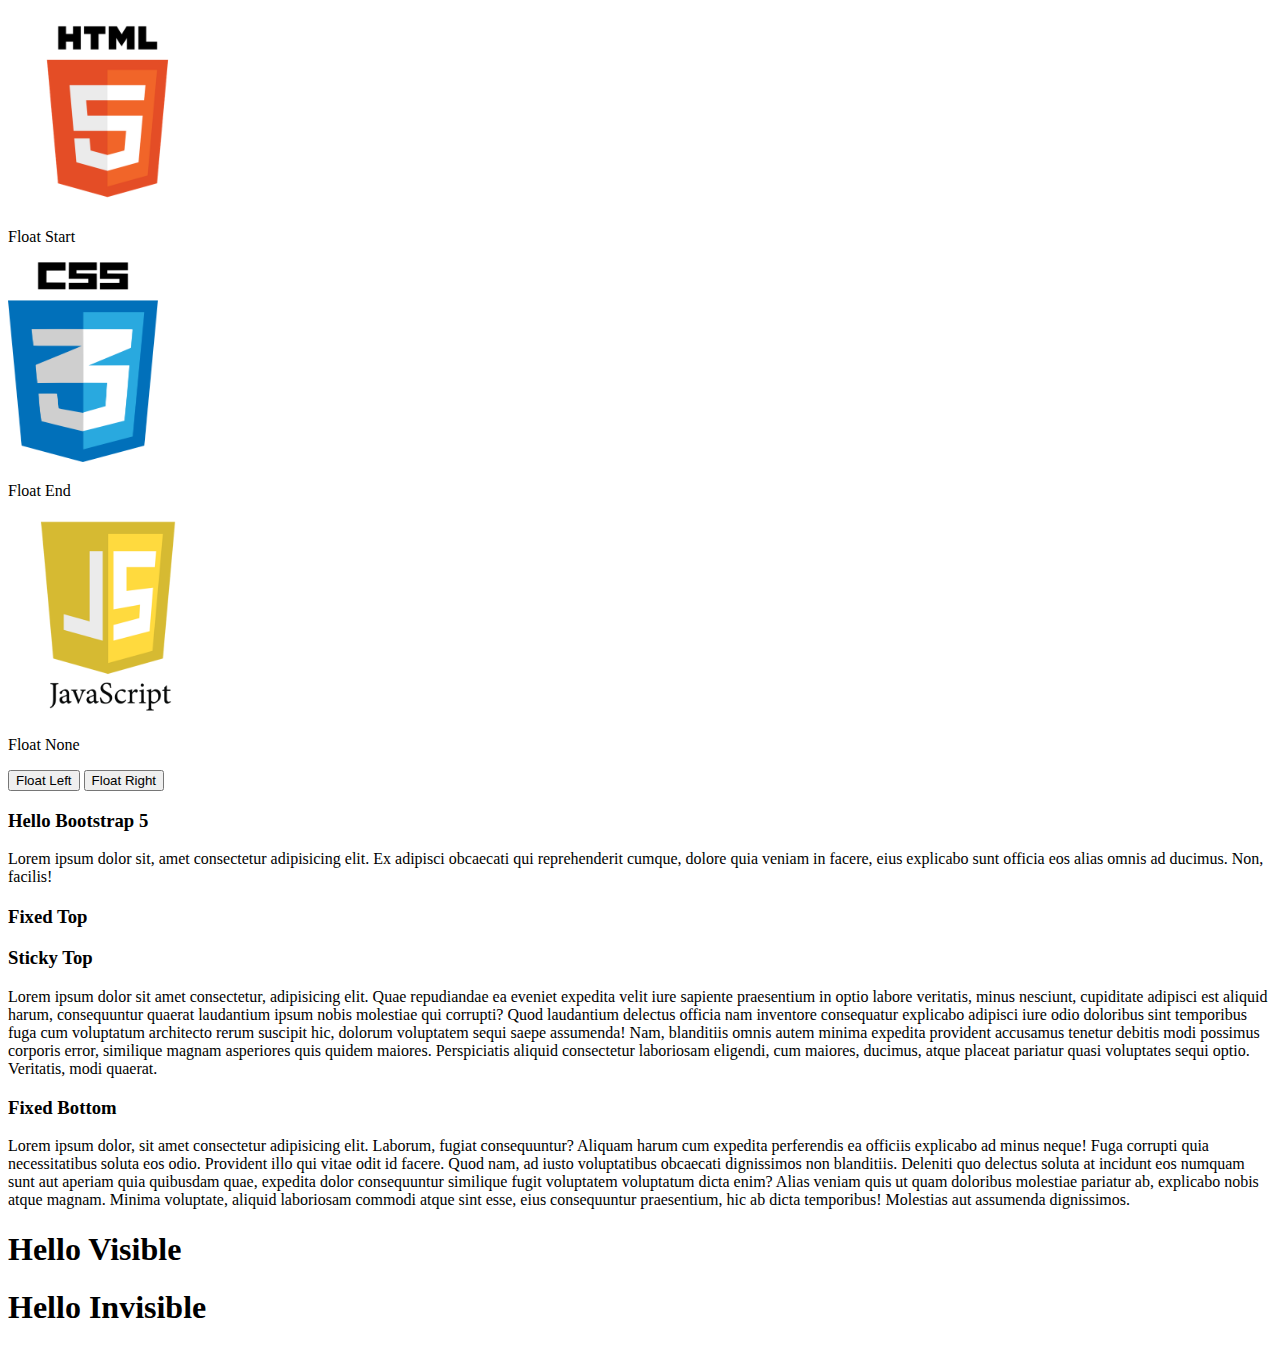
<file: 4_Float-FixedPosition.html>
<!DOCTYPE html>
<html lang="en">
<head>
    <meta charset="UTF-8">
    <meta name="viewport" content="width=device-width, initial-scale=1.0">
    <title>Float & Fixed</title>
    <link href="https://cdn.jsdelivr.net/npm/bootstrap@5.1.0/dist/css/bootstrap.min.css" rel="stylesheet" integrity="sha384-KyZXEAg3QhqLMpG8r+8fhAXLRk2vvoC2f3B09zVXn8CA5QIVfZOJ3BCsw2P0p/We" crossorigin="anonymous">
    <script src="https://cdn.jsdelivr.net/npm/bootstrap@5.1.0/dist/js/bootstrap.bundle.min.js" integrity="sha384-U1DAWAznBHeqEIlVSCgzq+c9gqGAJn5c/t99JyeKa9xxaYpSvHU5awsuZVVFIhvj" crossorigin="anonymous"></script>
</head>
<body>
    <div class="container">
         <!-- Float & Fixed Position Responsive-->
        <div>
            <img src="html.png" class="float-start" style="width: 200px;height: 200px;" alt="">
            <p>Float Start</p>
        </div>

        <div>
            <img src="css3.png" class="float-end" style="width: 150px;height: 200px;" alt="">
            <p>Float End</p>
        </div>

        <div>
            <img src="js.png" class="float-none" style="width: 200px;height: 200px;" alt="">
            <p>Float None</p>
        </div>

         <!-- ClearFix -->
         <div class="bg-success clearfix">
            <button class="float-start">Float Left</button>
            <button class="float-end">Float Right</button>
        </div>
        <h3>Hello Bootstrap 5</h3>
        <p>Lorem ipsum dolor sit, amet consectetur adipisicing elit. Ex adipisci obcaecati qui reprehenderit cumque, dolore quia veniam in facere, eius explicabo sunt officia eos alias omnis ad ducimus. Non, facilis!</p>
        <div class="container" style="margin-top: 20px;">
        <!-- Fixed -->
        <h3 class="fixed-top">Fixed Top</h3>
        <h3 class="sticky-top">Sticky Top</h3>
        <p>Lorem ipsum dolor sit amet consectetur, adipisicing elit. Quae repudiandae ea eveniet expedita velit iure sapiente praesentium in optio labore veritatis, minus nesciunt, cupiditate adipisci est aliquid harum, consequuntur quaerat laudantium ipsum nobis molestiae qui corrupti? Quod laudantium delectus officia nam inventore consequatur explicabo adipisci iure odio doloribus sint temporibus fuga cum voluptatum architecto rerum suscipit hic, dolorum voluptatem sequi saepe assumenda! Nam, blanditiis omnis autem minima expedita provident accusamus tenetur debitis modi possimus corporis error, similique magnam asperiores quis quidem maiores. Perspiciatis aliquid consectetur laboriosam eligendi, cum maiores, ducimus, atque placeat pariatur quasi voluptates sequi optio. Veritatis, modi quaerat.</p>
        <h3 class="fixed-bottom">Fixed Bottom</h3>
        <p>Lorem ipsum dolor, sit amet consectetur adipisicing elit. Laborum, fugiat consequuntur? Aliquam harum cum expedita perferendis ea officiis explicabo ad minus neque! Fuga corrupti quia necessitatibus soluta eos odio. Provident illo qui vitae odit id facere. Quod nam, ad iusto voluptatibus obcaecati dignissimos non blanditiis. Deleniti quo delectus soluta at incidunt eos numquam sunt aut aperiam quia quibusdam quae, expedita dolor consequuntur similique fugit voluptatem voluptatum dicta enim? Alias veniam quis ut quam doloribus molestiae pariatur ab, explicabo nobis atque magnam. Minima voluptate, aliquid laboriosam commodi atque sint esse, eius consequuntur praesentium, hic ab dicta temporibus! Molestias aut assumenda dignissimos.</p>
        </div>
        <div class="container">
        <!-- Visible -->
        <h1 class="visible">Hello Visible</h1>
        <!-- Invisible -->
        <h1 class="invisible">Hello Invisible</h1>
        </div>
    </div>
</body>
</html>
</file>
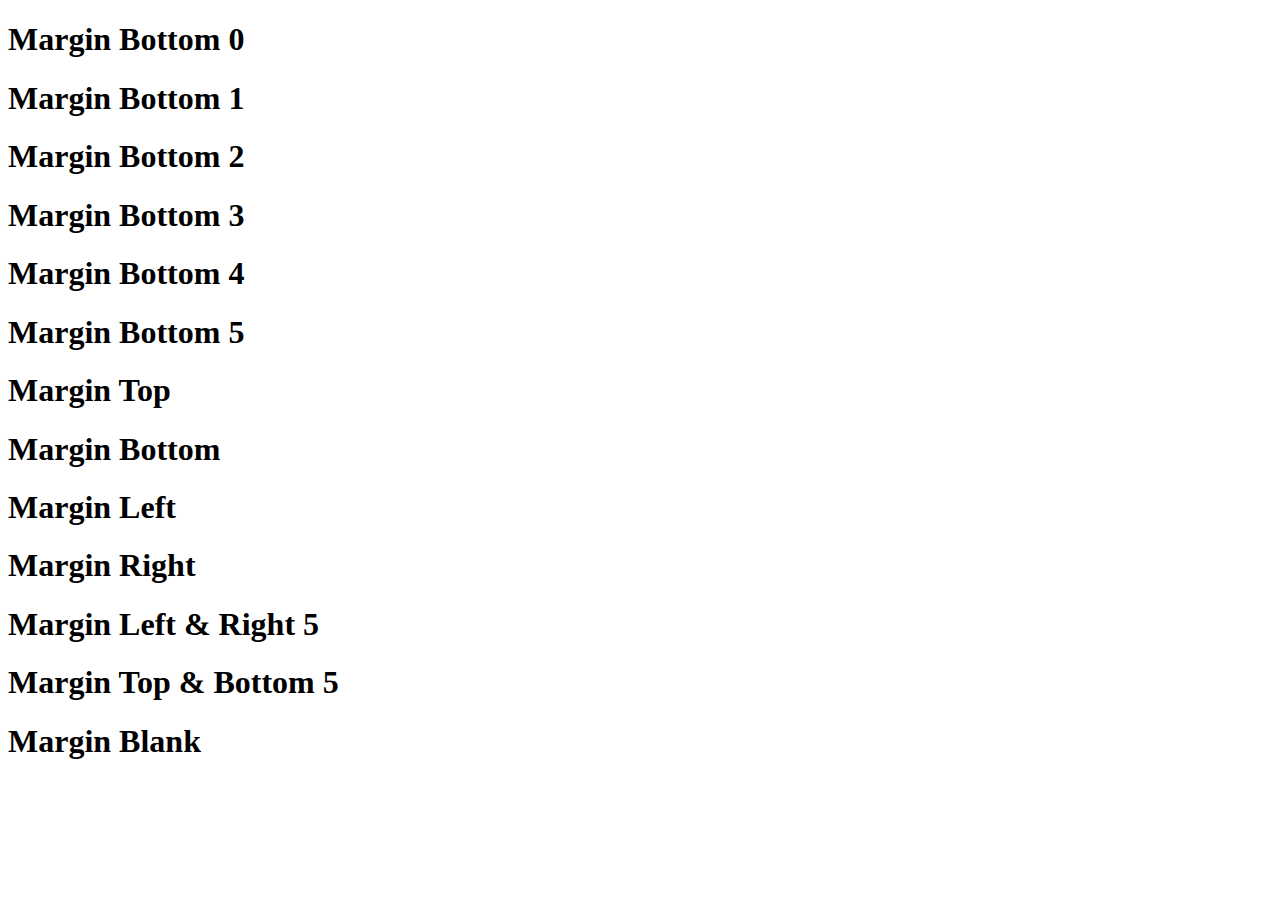
<file: 5_Margin.html>
<!DOCTYPE html>
<html lang="en">
<head>
    <meta charset="UTF-8">
    <meta name="viewport" content="width=device-width, initial-scale=1.0">
    <title>Margin</title>
    <link href="https://cdn.jsdelivr.net/npm/bootstrap@5.1.0/dist/css/bootstrap.min.css" rel="stylesheet" integrity="sha384-KyZXEAg3QhqLMpG8r+8fhAXLRk2vvoC2f3B09zVXn8CA5QIVfZOJ3BCsw2P0p/We" crossorigin="anonymous">
    <script src="https://cdn.jsdelivr.net/npm/bootstrap@5.1.0/dist/js/bootstrap.bundle.min.js" integrity="sha384-U1DAWAznBHeqEIlVSCgzq+c9gqGAJn5c/t99JyeKa9xxaYpSvHU5awsuZVVFIhvj" crossorigin="anonymous"></script>
</head>
<body>
    <div class="container">
        <!-- Margin Spacing -->
        <h1 class="bg-success mb-0">Margin Bottom 0</h1>
        <h1 class="bg-success mb-1">Margin Bottom 1</h1>
        <h1 class="bg-success mb-2">Margin Bottom 2</h1>
        <h1 class="bg-success mb-3">Margin Bottom 3</h1>
        <h1 class="bg-success mb-4">Margin Bottom 4</h1>
        <h1 class="bg-success mb-5">Margin Bottom 5</h1>

        <!-- Margin Side -->
        <h1 class="bg-warning mt-5">Margin Top</h1>
        <h1 class="bg-warning mb-5">Margin Bottom</h1>
        <h1 class="bg-warning ms-5">Margin Left</h1>
        <h1 class="bg-warning me-5">Margin Right</h1>

        <!-- MX -->
        <h1 class="bg-danger mx-5">Margin Left & Right 5</h1>
        <!-- MY -->
        <h1 class="bg-danger my-5">Margin Top & Bottom 5</h1>
        <!-- Blank -->
        <h1 class="bg-warning m-5">Margin Blank</h1>
    </div>
</body>
</html>
</file>
<file: 04_style_student.css>
h1{
    text-align: center;
    font-size: 100%;
    line-height: 120%;
    padding: 5% 0;
}

img{
    width: auto;
    max-width: 100%;
    height: auto;
}

header{
    background: #405580;
    width: 100%;
    height: 45px;
    position: fixed;
    top: 0;
    left: 0;
    opacity: 0.8;
    z-index: 100;
}

nav{
    float: right;
    padding: 5px 20px 20px 0;
}

nav ul{
    list-style: none;
}

.active{
    color: #fff;
    text-decoration: underline;
}

section p{
    font-size: 15px;
}

.clear{
    clear: both;
}

footer{
    background: #333;
    width: 100%;
    overflow: hidden;
    opacity: 0.9;
}

p{    
    padding: 1%;  
}

footer p, footer h1{
    color: #fff;
}

nav ul li{
    display: inline-block;/* แสดงผลเป็นแบบ inline-block */ 
    float: left;/* ให้ลอยอยู่ทางซ้าย */
    padding: 7px;/* ระยะห่างภายในเป็น 7px */
    font-size: 17px;/* ฟอนต์มีขนาด 17px */
}

a{
    color: #fff;/* สีข้อความเป็น fff */
   text-decoration: none; /* ลิงก์ไม่ต้องมีเส้นใต้ */
  font-weight: bolder; /* ขนาดของฟอนต์เป็นตัวหนา */
}

body{
    background-color: #f0f0f0*;/* พื้นหลังสี f0f0f0 */
    color: #555*;/* สีข้อความเป็น 555 */
    margin: 0;/* ระยะห่างภายนอกเป็น 0 */
}

/* ซีเล็กเตอร์อเนกประสงค์ ให้มีการแสดงผลดังนี้ */*{
    margin: 0;/* ระยะห่างภายนอกเป็น 0 */
    padding: 0;/* ระยะห่างภายในเป็น 0 */
    border:0;/* กำหนดให้เส้นขอบเป็น 0 */
}

/* แท็ก section ให้มีการแสดงผลดังนี้ */ section{
    width: 29%;/* ความกว้างเป็น 29% */
   float: left; /* ให้ลอยอยู่ทางซ้าย */
    margin: 4% 2%;/* ระยะห่างภายนอกเป็น 4% 2% */
    text-align: center;/* ข้อความตัวอักษรอยู่ตำแหน่งตรงกลาง */
    font-size: 15px;/* ฟอนต์มีขนาด 15px */
}

/* class ชื่อ second ให้มีการแสดงผลดังนี้ */.second{
    border: 1px #4d4e50 solid;/* เส้นขอบด้านบนมีขนาด 1 px, เป็นเส้นทึบ, สี 4d4e50 */
    text-align: center;/* ตำแหน่งตัวอักษรอยู่ตรงกลาง */
}

/* แท็ก a เมื่อเลื่อนเมาส์มาวางที่ลิงค์แล้วให้มีการแสดงผลดังนี้  */a:hover{
    color: red;/* สีข้อความเป็น red */
    text-decoration: dashed;/* ลิงก์กำหนดให้มีเส้นใต้ */
}
</file>
